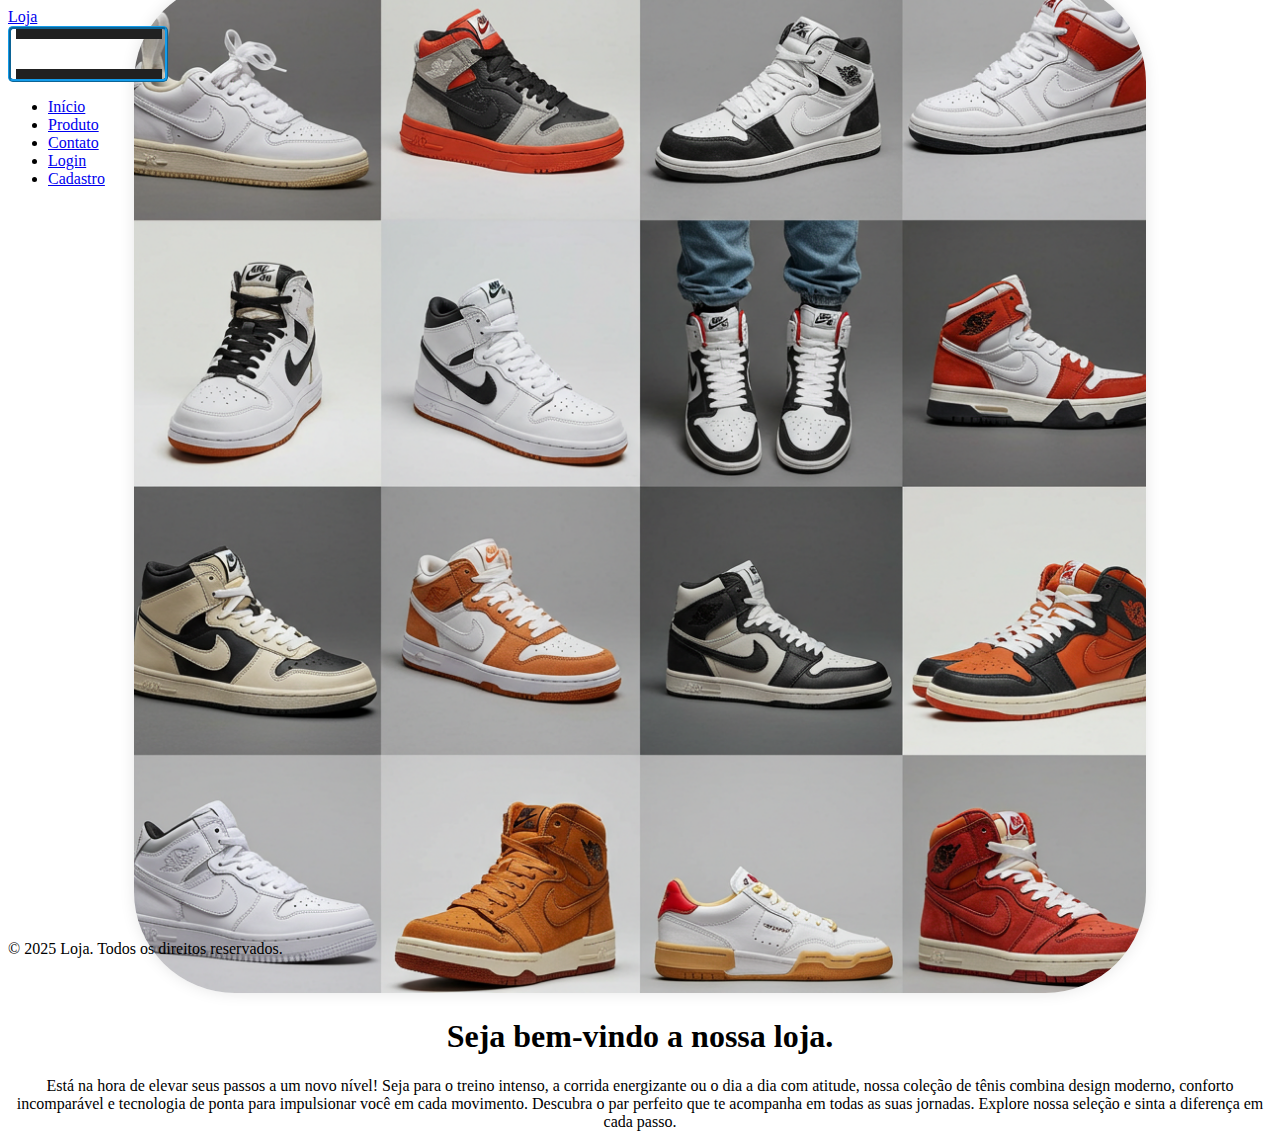
<file: aula_5/index.html>
<!DOCTYPE html>
<html lang="pt-br">
<head>
    <meta charset="UTF-8">
    <meta name="viewport" content="width=device-width, initial-scale=1.0">
    <title>Store</title>
    <link href="https://cdn.jsdelivr.net/npm/bootstrap@5.3.5/dist/css/bootstrap.min.css" rel="stylesheet" integrity="sha384-SgOJa3DmI69IUzQ2PVdRZhwQ+dy64/BUtbMJw1MZ8t5HZApcHrRKUc4W0kG879m7" crossorigin="anonymous">
    <link rel="stylesheet" href="style.css">
    <script src="https://cdn.jsdelivr.net/npm/bootstrap@5.3.5/dist/js/bootstrap.min.js" integrity="sha384-VQqxDN0EQCkWoxt/0vsQvZswzTHUVOImccYmSyhJTp7kGtPed0Qcx8rK9h9YEgx+" crossorigin="anonymous"></script>
</head>
<body>    
    <nav class="navbar navbar-expanded-lg navbar-dark bg-dark">
        <div class="container">
            <a class="navbar-brand" href="#">Loja</a>
            <button class="navbar-toggler align-items-center text-white justify-content-center" type="button" data-bs-toggle="collapse" data-bs-target="#navbarnav">
                Menu
            </button>
            <!--
            <button class="navbar-toggler" type="button" data-bs-toggle="collapse" data-bs-target="#navbarnav">
                <span class="navbar-toggler-icon"></span>
            </button>-->
            <div class="collapse navbar-collapse" id="navbarnav">
                <ul class="navbar-nav ms-auto">
                    <li class="nav-item"><a class="nav-link active" href="index.html">Início</a></li>
                    <li class="nav-item"><a class="nav-link active" href="produtos.html">Produto</a></li>
                    <li class="nav-item"><a class="nav-link active" href="contato.html">Contato</a></li>
                    <li class="nav-item"><a class="nav-link active" href="#">Login</a></li>
                    <li class="nav-item"><a class="nav-link active" href="cadastro.html">Cadastro</a></li>
                </ul>
            </div>

        </div>
    </nav>
    <section class="hero">
        <!--
        <div class="container">
            <h1 class="display-4">Seja bem-vindo a nossa loja</h1>
            <p class="lead">Aqui voce pode comprar produtos de qualidade</p>
            <a class="btn btn-primary btn-lg" target="_blank" href="#">Ver Ofertas</a>
        </div>-->
        <div class="container col-xxl-8 px-4 py-5">
            <div class="row flex-lg-row-reverse align-items-center g-5 py-5">
              <div class="col-10 col-sm-8 col-lg-6">
                <img src="hero.png" class="d-block mx-lg-auto img-fluid" alt="Bootstrap Themes" width="700" height="500" loading="lazy">
              </div>
              <div class="col-lg-6">
                <h1 class="display-4 fw-bold text-body-emphasis lh-1 mb-3">Seja bem-vindo a nossa loja.</h1>
                <p class="lead">Está na hora de elevar seus passos a um novo nível! Seja para o treino intenso, a corrida energizante ou o dia a dia com atitude, nossa coleção de tênis combina design moderno, conforto incomparável e tecnologia de ponta para impulsionar você em cada movimento.

                    Descubra o par perfeito que te acompanha em todas as suas jornadas. Explore nossa seleção e sinta a diferença em cada passo.</p>

              </div>
            </div>
          </div>
    </section>

    
    <footer class="bg-dark text-white text-center py-4 mt-5">
        <p class="mb-0">&copy; 2025 Loja. Todos os direitos reservados.</p>
    </footer>
</body>
</html>
</file>
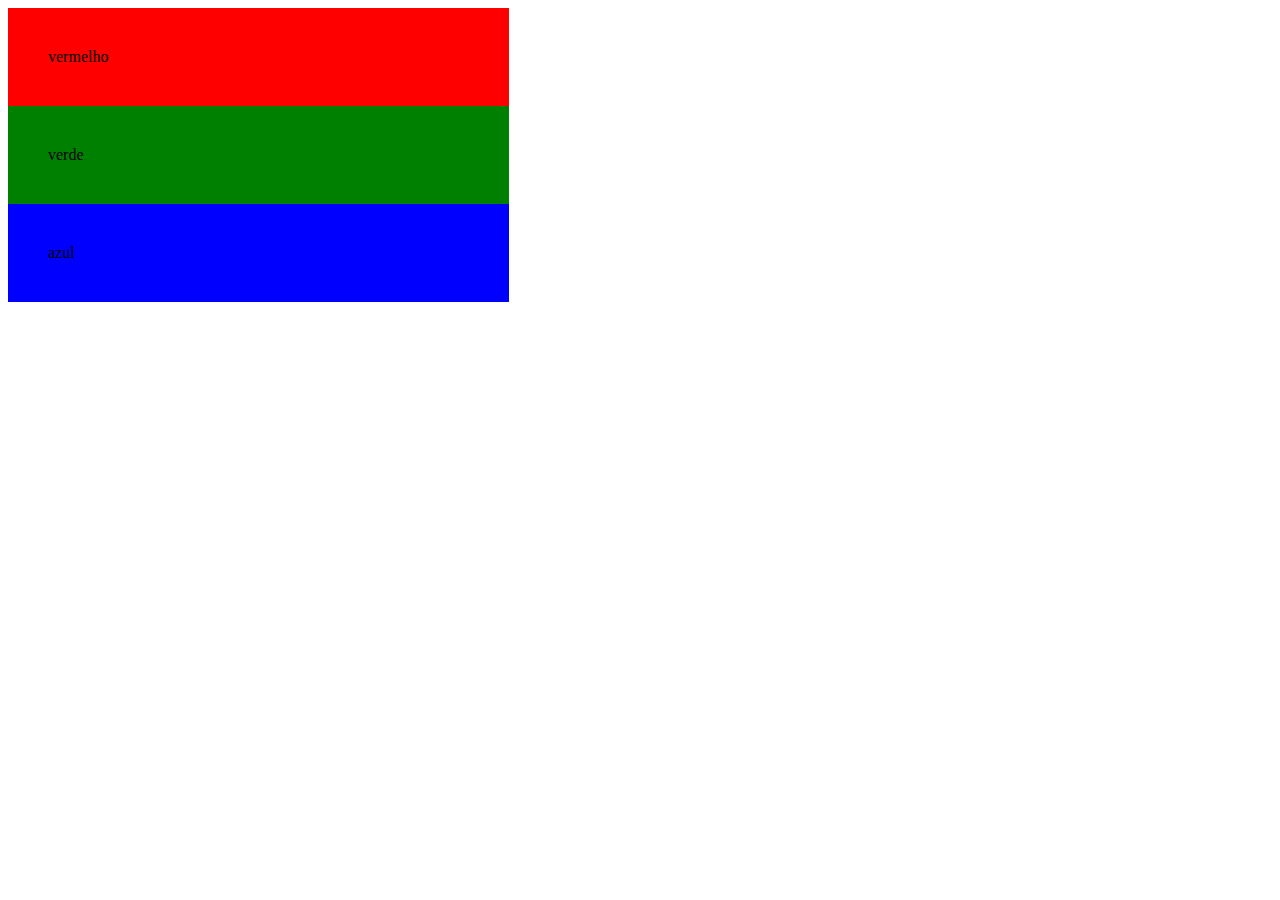
<file: aula_01.html>
<!DOCTYPE html>
<html lang="pt-br">
    <head><!-- cabecalho -->
        <meta charset="UTF-8">
        <meta  name="viewport" content="width=device-width, initial-scale=1.0"><!-- Responsividade e adaptabilidade para dispositivos com telas menores -->
        <meta name="keywords" content="HTML5, CSS3, JavaScript"><!-- Palavras-chaves igual aos metas # -->
        <meta name="author" content="Edaurdo Luparele"> <!-- Autor da página -->
        <title>Primeira Página Web</title>
        
        <style>
           .content-container {
                .div1 {
                width: 33.3%;
                padding: 40px;
                background-color: red;
                }
                .div2 {
                    width: 33.3%;
                    padding: 40px;
                    background-color: green;
                }
                .div3 {
                    width: 33.3%;
                    padding: 40px;
                    background-color: blue;
                }
            }
        </style>
    </head>
    
    <body><!-- Corpo -->
        <div class="content-container">
            <div class="div1">vermelho</div>
            <div class="div2">verde</div>
            <div class="div3">azul</div>
        </div>
    </body>
</html>
</file>
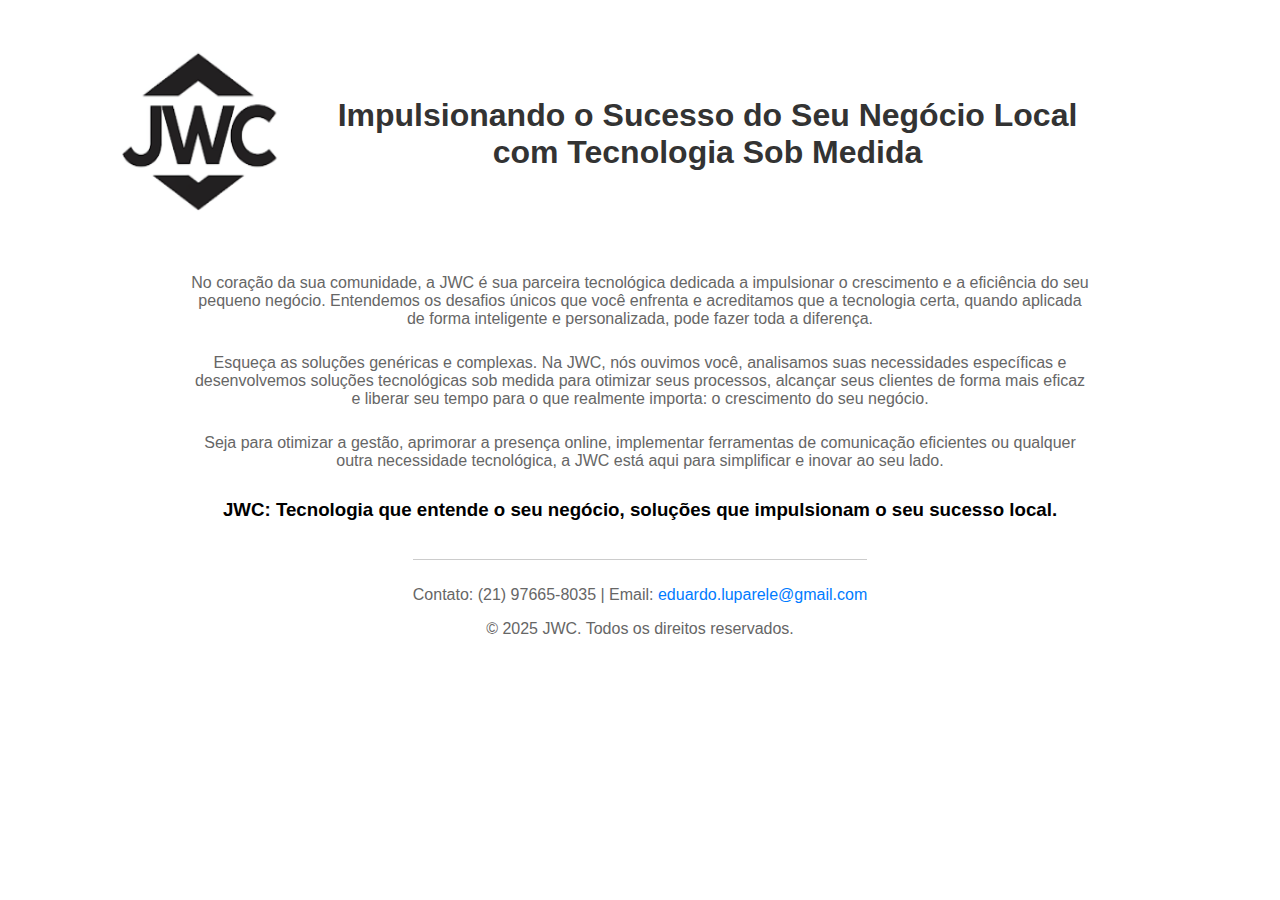
<file: exercício_aula2.html>
<!DOCTYPE html>
<html lang="pt-BR">
  <head>
    <meta charset="UTF-8" />
    <meta name="viewport" content="width=device-width, initial-scale=1.0" />
    <title>JWC: Impulsionando o Sucesso do Seu Negócio Local com Tecnologia Sob Medida</title>
    <link rel="stylesheet" href="exercício_aula2.css">
  </head>
  <body>
    <div class="container">
      <div style="display: flex; justify-content: space-between; align-items: center; width: 100%;">
        <div style="width: 15%;">
          <img src="logo.PNG" alt="JWC" width="250px" height="250px" align="right">
        </div>
        <div style="width: 85%;">
          <h1 align="left">Impulsionando o Sucesso do Seu Negócio Local com Tecnologia Sob Medida</h1>
        </div>    
      </div>
      <div>
        <p>
          No coração da sua comunidade, a JWC é sua parceira tecnológica dedicada a impulsionar o crescimento e a eficiência do seu pequeno negócio. Entendemos os desafios únicos que você enfrenta e acreditamos que a tecnologia certa, quando aplicada de forma inteligente e personalizada, pode fazer toda a diferença.
        </p>
      </div>
      <div>
        <p>
          Esqueça as soluções genéricas e complexas. Na JWC, nós ouvimos você, analisamos suas necessidades específicas e desenvolvemos soluções tecnológicas sob medida para otimizar seus processos, alcançar seus clientes de forma mais eficaz e liberar seu tempo para o que realmente importa: o crescimento do seu negócio.
        </p>
      </div>
      <div>
        <p>
          Seja para otimizar a gestão, aprimorar a presença online, implementar ferramentas de comunicação eficientes ou qualquer outra necessidade tecnológica, a JWC está aqui para simplificar e inovar ao seu lado.
        </p>
      </div>
      <div>
        <h3>JWC: Tecnologia que entende o seu negócio, soluções que impulsionam o seu sucesso local.</h3>
      </div>
      <div class="footer" style="text-align: center; margin-top: 20px; padding-top: 10px; border-top: 1px solid #ccc;">
        <p>Contato: (21) 97665-8035 | Email: <a href="mailto:eduardo.luparele@gmail.com">eduardo.luparele@gmail.com</a></p>
        <p>&copy; 2025 JWC. Todos os direitos reservados.</p>
      </div>
    </div>
  </body>
</html>
</file>
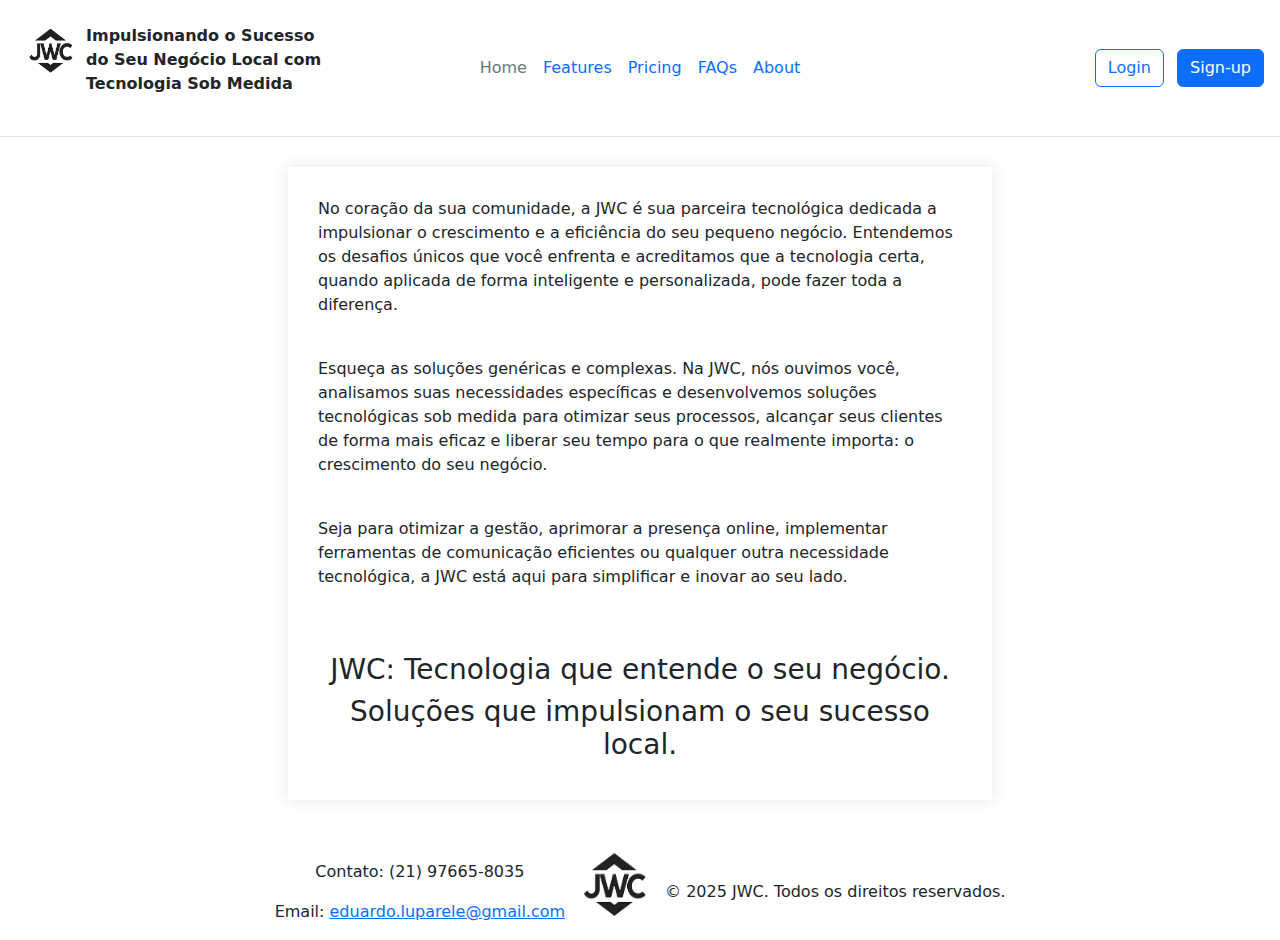
<file: revisão.html>
<!DOCTYPE html>
<html lang="pt-br">
<head>
    <meta charset="UTF-8">
    <meta http-equiv="X-UA-Compatible" content="IE=edge">
    <meta name="viewport" content="width=device-width, initial-scale=1.0">
    <title>Revisão</title>
    <link href="https://cdn.jsdelivr.net/npm/bootstrap@5.3.3/dist/css/bootstrap.min.css" rel="stylesheet" integrity="sha384-QWTKZyjpPEjISv5WaRU9OFeRpok6YctnYmDr5pNlyT2bRjXh0JMhjY6hW+ALEwIH" crossorigin="anonymous">
</head>
<body>
    <header class="d-flex flex-wrap align-items-center justify-content-center justify-content-md-between py-3 px-3 mb-4 border-bottom">
        <div class="col-md-3 mb-2 mb-md-0">
            <img src="logo.PNG" alt="JWC" width="70px" height="70px" align="left">
            <div class="d-flex justify-content-center py-2">
            <p><b>Impulsionando o Sucesso do Seu Negócio Local com Tecnologia Sob Medida</b></p>
           </div>
        </div>
  
        <ul class="nav col-12 col-md-auto mb-2 justify-content-center mb-md-0">
          <li><a href="C:/" class="nav-link px-2 link-secondary">Home</a></li>
          <li><a href="C:/" class="nav-link px-2">Features</a></li>
          <li><a href="#" class="nav-link px-2">Pricing</a></li>
          <li><a href="#" class="nav-link px-2">FAQs</a></li>
          <li><a href="#" class="nav-link px-2">About</a></li>
        </ul>
  
        <div class="col-md-3 text-end">
          <button type="button" class="btn btn-outline-primary me-2" padding="10px">Login</button>
          <button type="button" class="btn btn-primary" padding="10px">Sign-up</button>
        </div>
      </header>

    <main style="max-width: 55%; margin: 30px auto; background-color: white; padding: 30px; box-shadow: 0 0 15px rgba(0,0,0,0.1); border: 0px solid black; justify-content: center;">
        <div>
            <p>
              No coração da sua comunidade, a JWC é sua parceira tecnológica dedicada a impulsionar o crescimento e a eficiência do seu pequeno negócio. Entendemos os desafios únicos que você enfrenta e acreditamos que a tecnologia certa, quando aplicada de forma inteligente e personalizada, pode fazer toda a diferença.
            </p>
            <br>
          </div>
          <div>
            <p>
              Esqueça as soluções genéricas e complexas. Na JWC, nós ouvimos você, analisamos suas necessidades específicas e desenvolvemos soluções tecnológicas sob medida para otimizar seus processos, alcançar seus clientes de forma mais eficaz e liberar seu tempo para o que realmente importa: o crescimento do seu negócio.
            </p>
            <br>
          </div>
          <div>
            <p>
              Seja para otimizar a gestão, aprimorar a presença online, implementar ferramentas de comunicação eficientes ou qualquer outra necessidade tecnológica, a JWC está aqui para simplificar e inovar ao seu lado.
            </p>
          </div>
          <div style="text-align: center;">
            <br><br>
            <h3>JWC: Tecnologia que entende o seu negócio.</h3>
            <h3>Soluções que impulsionam o seu sucesso local.</h3>
          </div>
    </main>
    <footer style="display: flex; justify-content: space-between; align-items: center; justify-content: center;"> <!-- rodapé da página -->
        <div style="text-align: center; margin-top: 20px; padding-top: 10px; border-top: 0px solid #ccc;">
            <p>Contato: (21) 97665-8035</p><p>Email: <a href="mailto:eduardo.luparele@gmail.com">eduardo.luparele@gmail.com</a></p>
        </div>
        <div>
            <img src="logo.PNG" alt="JWC" width="100px" height="100px" align="center">
        </div>
        <div style="text-align: center; margin-top: 20px; padding-top: 10px; border-top: 0px solid #ccc;">
            <p>&copy; 2025 JWC. Todos os direitos reservados.</p>
        </div>
    </footer>
</body>
</html>
</file>
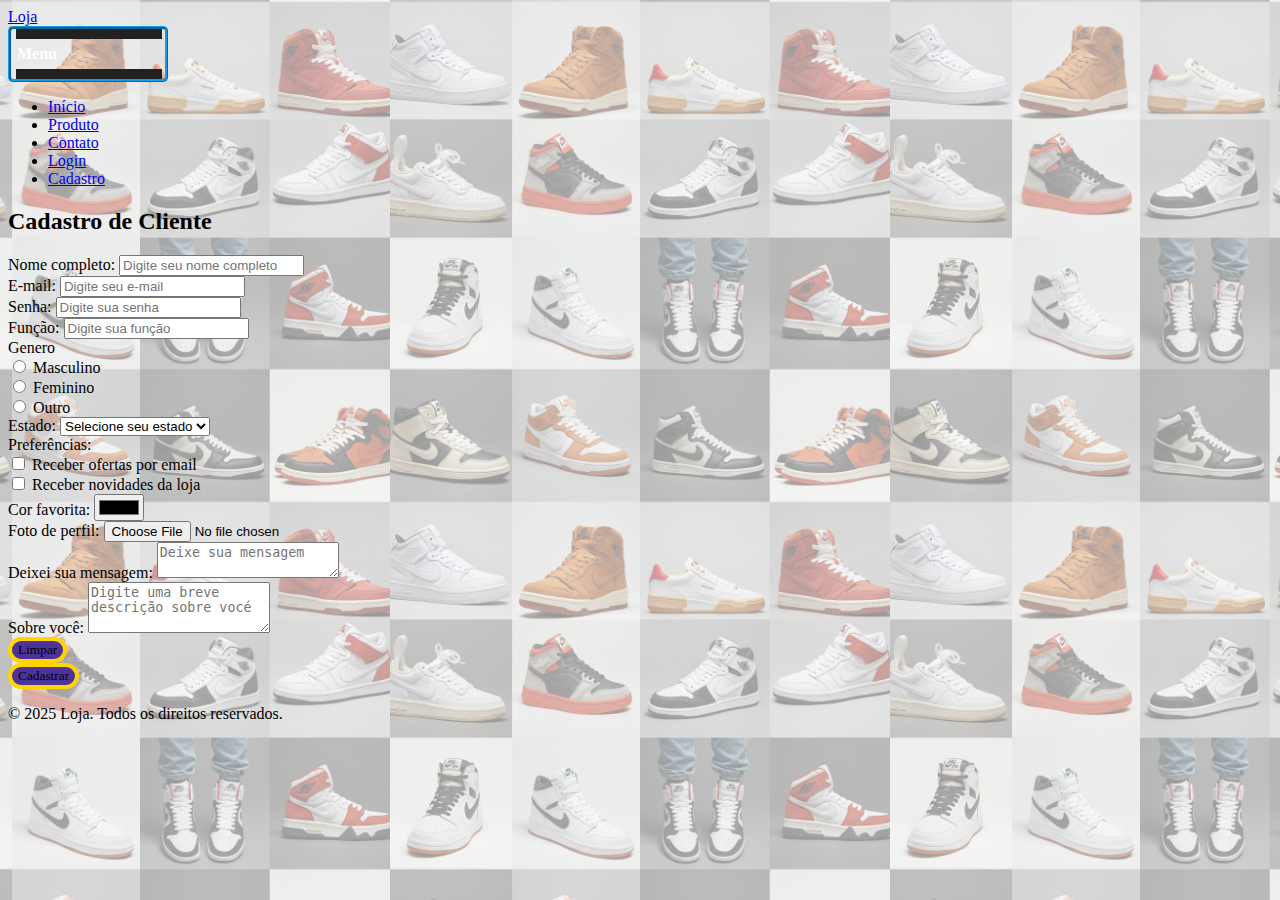
<file: aula_5/cadastro.html>
<!DOCTYPE html>
<html lang="pt-br">
<head>
    <meta charset="UTF-8">
    <meta name="viewport" content="width=device-width, initial-scale=1.0">
    <title>Cadastro - Store</title>
    <link href="https://cdn.jsdelivr.net/npm/bootstrap@5.3.5/dist/css/bootstrap.min.css" rel="stylesheet" integrity="sha384-SgOJa3DmI69IUzQ2PVdRZhwQ+dy64/BUtbMJw1MZ8t5HZApcHrRKUc4W0kG879m7" crossorigin="anonymous">
    <link rel="stylesheet" href="style.css">
    <script src="https://cdn.jsdelivr.net/npm/bootstrap@5.3.5/dist/js/bootstrap.min.js" integrity="sha384-VQqxDN0EQCkWoxt/0vsQvZswzTHUVOImccYmSyhJTp7kGtPed0Qcx8rK9h9YEgx+" crossorigin="anonymous"></script>
</head>
<body style="background: rgb(255, 255, 255) url('bg.png') center center; background-size: 500px;">
    <!--<body class="bg-light" >-->
    <nav class="navbar navbar-expanded-lg navbar-dark bg-dark">
        <div class="container">
            <a class="navbar-brand" href="#">Loja</a>
            <button class="navbar-toggler align-items-center text-white justify-content-center" type="button" data-bs-toggle="collapse" data-bs-target="#navbarnav">
                Menu
            </button>
            <!--
            <button class="navbar-toggler" type="button" data-bs-toggle="collapse" data-bs-target="#navbarnav">
                <span class="navbar-toggler-icon"></span>
            </button>-->
            <div class="collapse navbar-collapse" id="navbarnav">
                <ul class="navbar-nav ms-auto">
                    <li class="nav-item"><a class="nav-link active" href="index.html">Início</a></li>
                    <li class="nav-item"><a class="nav-link active" href="produtos.html">Produto</a></li>
                    <li class="nav-item"><a class="nav-link active" href="contato.html">Contato</a></li>
                    <li class="nav-item"><a class="nav-link active" href="#">Login</a></li>
                    <li class="nav-item"><a class="nav-link active" href="cadastro.html">Cadastro</a></li>
                </ul>
            </div>

        </div>
    </nav>

    <div class="container-fluid py-5"><!-- container-fluid = ocupar toda a tela | py-5 = padding-top e padding-bottom -->
        <div class="mb-4"><!-- mb-4 = margin-bottom | text-center = centralizar o texto -->
            <div class="container bg-white w-75 p-5 rounded shadow">
                <h2 class="mb-4 text-center">Cadastro de Cliente</h2>
                <form action="#" method="post" enctype="application/x-www-form-urlencoded">
                    
                    <div class="mb-3">
                        <label for="username" class="form-label">Nome completo:</label>
                        <input type="text" class="form-control" id="username" name="nome" placeholder="Digite seu nome completo" required>
                    </div>

                    <div class="mb-3">
                        <label for="email" class="form-label">E-mail:</label>
                        <input type="text" class="form-control" id="email" name="email" placeholder="Digite seu e-mail" required>
                    </div>

                    <div class="mb-3">
                        <label for="password" class="form-label">Senha:</label>
                        <input type="text" class="form-control" id="password" name="email" placeholder="Digite sua senha" required>
                    </div>
                    
                    <div class="mb-3">
                        <label for="role" class="form-label">Função:</label>
                        <input type="text" class="form-control" id="role" name="role" placeholder="Digite sua função" required>
                    </div>

                    <div class="mb-3">
                        <label for="genero" class="form-label">Genero</label><br>
                        <div class="form-check form-check-inline">
                            <input type="radio" name="genero" id="masc" value="Masculino">
                            <label for="masc" form-check-label>Masculino</label>
                        </div>
                        <div class="form-check form-check-inline">
                            <input type="radio" name="genero" id="fem" value="Feminino">
                            <label for="fem" form-check-label>Feminino</label>
                        </div>
                        <div class="form-check form-check-inline">
                            <input type="radio" name="genero" id="outro" value="Outros">
                            <label for="outro" form-check-label>Outro</label>
                        </div>
                    </div>
                    <div class="mb-3">
                        <label for="estado" class="form-label">
                            Estado:
                            <select name="estado" id="estado">
                                <option selected disabled>Selecione seu estado</option>
                                <option value="AC">Acre</option>
                                <option value="AL">Alagoas</option>
                                <option value="AP">Amapá</option>
                                <option value="AM">Amazonas</option>
                                <option value="BA">Bahia</option>
                                <option value="CE">Ceará</option>
                                <option value="DF">Distrito Federal</option>
                                <option value="ES">Espírito Santo</option>
                                <option value="GO">Goiás</option>
                                <option value="MA">Maranhão</option>
                                <option value="MT">Mato Grosso</option>
                                <option value="MS">Mato Grosso do Sul</option>
                                <option value="MG">Minas Gerais</option>
                                <option value="PA">Pará</option>
                                <option value="PB">Paraíba</option>
                                <option value="PR">Paraná</option>
                                <option value="PE">Pernambuco</option>
                                <option value="PI">Piauí</option>
                                <option value="RJ">Rio de Janeiro</option>
                                <option value="RN">Rio Grande do Norte</option>
                                <option value="RS">Rio Grande do Sul</option>
                                <option value="RO">Rondônia</option>
                                <option value="RR">Roraima</option>
                                <option value="SC">Santa Catarina</option>
                                <option value="SP">São Paulo</option>
                                <option value="SE">Sergipe</option>
                                <option value="TO">Tocantins</option>
                            </select>
                        </label>
                    </div>
                    
                    <div class="mb-3">

                        <label class="form-label">Preferências:</label><br>
                        <div class="form-check">
                            <input type="checkbox" class="form-check-input" name="preferencias[]" id="ofertas" value="ofertas">
                            <label class="form-check-label" for="ofertas">Receber ofertas por email</label>
                        </div>
                        <div class="form-check">
                            <input type="checkbox" class="form-check-input" name="preferencias[]" id="novidades" value="novidades">
                            <label class="form-check-label" for="novidades">Receber novidades da loja</label>
                        </div>

                    </div>

                    <div class="mb-3">
                        <label for="cor" class="form-label">Cor favorita:</label>
                        <input type="color" class="form-control form-control-color" id="cor">
                    </div>

                    <div class="mb-3">
                        <label for="foto" class="form-label">Foto de perfil:</label>
                        <input type="file" id="foto" class="form-control" name="foto">
                    </div>

                    <div class="mb-3">
                        <label for="mensagem" class="form-label">Deixei sua mensagem:</label>
                        <textarea class="form-control" id="mensagem" name="mensagem" placeholder="Deixe sua mensagem" required></textarea>
                    </div>
                    
                    <div class="mb-3">
                        <label for="descricao" class="form-label">Sobre você:</label>
                        <textarea name="descricao" id="descricao" placeholder="Digite uma breve descrição sobre vocé" class="form-control" rows="3"></textarea>
                    </div>

                    <div class="d-flex justify-content-between">
                        <button type="reset" class="btn btn-secondary">Limpar</button>
                        <button type="submit" class="btn btn-primary">Cadastrar</button>
                    </div>
                </form>
            </div>
        </div>
        
        <script>
            async function enviarCadastro(event){
                event.preventDefault(); // Impede o envio padrão do formulário

                const dados = {// Cria um objeto com os dados
                    username: document.getElementById('username').value, // Recupera o valor do input
                    email: document.getElementById('email').value,// Recupera o valor do input
                    password: document.getElementById('password').value,// Recupera o valor do input
                    role: document.getElementById('role').value// Recupera o valor do input
                };

                try {
                    const response = await fetch('http://localhost:8080/auth/register', {
                        method: 'POST',
                        headers: {
                            'Content-Type': 'application/json'
                        },
                        body: JSON.stringify(dados)
                    });

                    if (response.ok) {
                        const resultado = await response.json();
                        alert('Cadastro realizado com sucesso!'); // Exibe uma mensagem de sucesso
                        console.log('Resposta da API', resultado);
                    } else {
                        const erro = await response.json();
                        alert(`Erro ao cadastrar: ${erro.message}`); // Exibe uma mensagem de erro
                    }
                } catch (erro) {
                    alert('Erro ao cadastrar', erro); // Exibe uma mensagem de erro
                }
            }

            document.querySelector('form').addEventListener('submit', enviarCadastro); // Adiciona o evento de submit ao formulário
        </script>
    </div>
    <footer class="bg-dark text-white text-center py-4 mt-5">
        <p class="mb-0">&copy; 2025 Loja. Todos os direitos reservados.</p>
    </footer>
    </body>
</html>
</file>
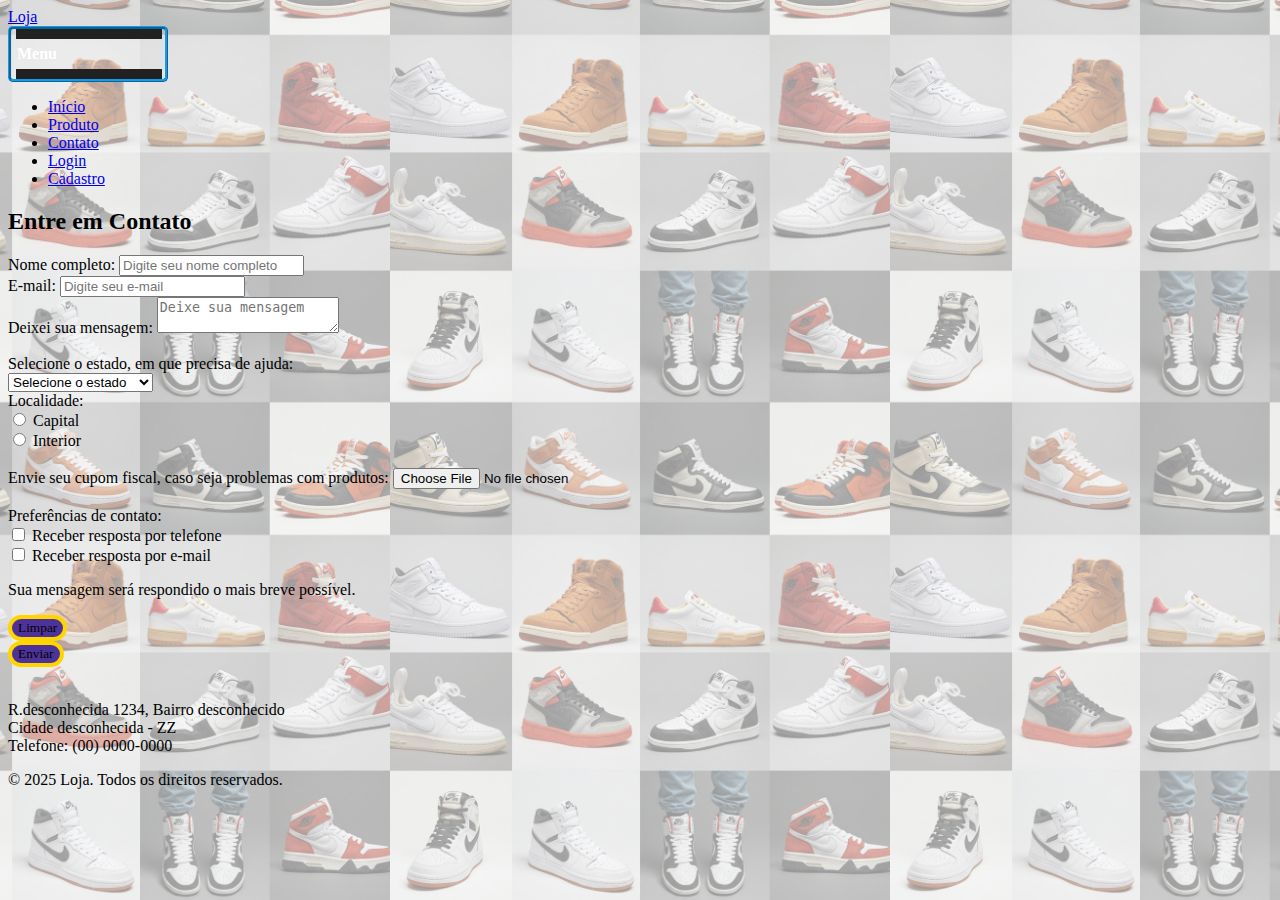
<file: aula_5/contato.html>
<!DOCTYPE html>
<html lang="pt-br">
<head>
    <meta charset="UTF-8">
    <meta name="viewport" content="width=device-width, initial-scale=1.0">
    <title>Cadastro - Store</title>
    <link href="https://cdn.jsdelivr.net/npm/bootstrap@5.3.5/dist/css/bootstrap.min.css" rel="stylesheet" integrity="sha384-SgOJa3DmI69IUzQ2PVdRZhwQ+dy64/BUtbMJw1MZ8t5HZApcHrRKUc4W0kG879m7" crossorigin="anonymous">
    <link rel="stylesheet" href="style.css">
    <script src="https://cdn.jsdelivr.net/npm/bootstrap@5.3.5/dist/js/bootstrap.min.js" integrity="sha384-VQqxDN0EQCkWoxt/0vsQvZswzTHUVOImccYmSyhJTp7kGtPed0Qcx8rK9h9YEgx+" crossorigin="anonymous"></script>
</head>
<body style="background: rgb(255, 255, 255) url('bg.png') center center; background-size: 500px;">
<!--<body class="bg-light" >-->
    <nav class="navbar navbar-expanded-lg navbar-dark bg-dark">
        <div class="container">
            <a class="navbar-brand" href="#">Loja</a>
            <button class="navbar-toggler align-items-center text-white justify-content-center" type="button" data-bs-toggle="collapse" data-bs-target="#navbarnav">
                Menu
            </button>
            <!--
            <button class="navbar-toggler" type="button" data-bs-toggle="collapse" data-bs-target="#navbarnav">
                <span class="navbar-toggler-icon"></span>
            </button>-->
            <div class="collapse navbar-collapse" id="navbarnav">
                <ul class="navbar-nav ms-auto">
                    <li class="nav-item"><a class="nav-link active" href="index.html">Início</a></li>
                    <li class="nav-item"><a class="nav-link active" href="produtos.html">Produto</a></li>
                    <li class="nav-item"><a class="nav-link active" href="contato.html">Contato</a></li>
                    <li class="nav-item"><a class="nav-link active" href="#">Login</a></li>
                    <li class="nav-item"><a class="nav-link active" href="cadastro.html">Cadastro</a></li>
                </ul>
            </div>

        </div>
    </nav>

    <div class="container-fluid py-5"><!-- container-fluid = ocupar toda a tela | py-5 = padding-top e padding-bottom -->
        <div class="mb-4"><!-- mb-4 = margin-bottom | text-center = centralizar o texto -->
            <div class="container bg-white w-75 p-5 rounded shadow">
                <h2 class="mb-4 text-center">Entre em Contato</h2>
                <form action="#" method="post" enctype="application/x-www-form-urlencoded">
                    
                    <div class="mb-3">
                        <label for="username" class="form-label">Nome completo:</label>
                        <input type="text" class="form-control" id="username" name="nome" placeholder="Digite seu nome completo" required>
                    </div>

                    <div class="mb-3">
                        <label for="email" class="form-label">E-mail:</label>
                        <input type="text" class="form-control" id="email" name="email" placeholder="Digite seu e-mail" required>
                    </div>

                    <div class="mb-3">
                        <label for="mensagem" class="form-label">Deixei sua mensagem:</label>
                        <textarea class="form-control" id="mensagem" name="mensagem" placeholder="Deixe sua mensagem" required></textarea>
                    </div>
                    <br>
                    <div class="mb-3">
                        <label for="estado" class="form-label">Selecione o estado, em que precisa de ajuda:</label><br>
                            <select name="estado" id="estado">
                                <option selected disabled>Selecione o estado</option>
                                <option value="AC">Acre</option>
                                <option value="AL">Alagoas</option>
                                <option value="AP">Amapá</option>
                                <option value="AM">Amazonas</option>
                                <option value="BA">Bahia</option>
                                <option value="CE">Ceará</option>
                                <option value="DF">Distrito Federal</option>
                                <option value="ES">Espírito Santo</option>
                                <option value="GO">Goiás</option>
                                <option value="MA">Maranhão</option>
                                <option value="MT">Mato Grosso</option>
                                <option value="MS">Mato Grosso do Sul</option>
                                <option value="MG">Minas Gerais</option>
                                <option value="PA">Pará</option>
                                <option value="PB">Paraíba</option>
                                <option value="PR">Paraná</option>
                                <option value="PE">Pernambuco</option>
                                <option value="PI">Piauí</option>
                                <option value="RJ">Rio de Janeiro</option>
                                <option value="RN">Rio Grande do Norte</option>
                                <option value="RS">Rio Grande do Sul</option>
                                <option value="RO">Rondônia</option>
                                <option value="RR">Roraima</option>
                                <option value="SC">Santa Catarina</option>
                                <option value="SP">São Paulo</option>
                                <option value="SE">Sergipe</option>
                                <option value="TO">Tocantins</option>
                            </select>
                     </div>

                    <div class="mb-3">
                        <label for="localidade" class="form-label">Localidade:</label><br>
                        <div class="form-check form-check-inline">
                            <input type="radio" name="localidade" id="capital" value="Capital">
                            <label for="capital" form-check-label>Capital</label>
                        </div>
                        <div class="form-check form-check-inline">
                            <input type="radio" name="localidade" id="interior" value="Interior">
                            <label for="interior" form-check-label>Interior</label>
                        </div>
                    </div><br>

                    <div class="mb-3">
                        <label for="cupom" class="form-label">Envie seu cupom fiscal, caso seja problemas com produtos:</label>
                        <input type="file" id="cupom" class="form-control" name="cupom">
                    </div>

                    <br>

                    <div class="mb-3">

                        <label class="form-label">Preferências de contato:</label><br>
                        <div class="form-check">
                            <input type="checkbox" class="form-check-input" name="preferencias[]" id="telefone" value="telefone">
                            <label class="form-check-label" for="telefone">Receber resposta por telefone</label>
                        </div>
                        <div class="form-check">
                            <input type="checkbox" class="form-check-input" name="preferencias[]" id="email" value="email">
                            <label class="form-check-label" for="email">Receber resposta por e-mail</label>
                        </div>

                    </div>

                    <div class="mb-3 text-center">
                        <P>Sua mensagem ser&aacute; respondido o mais breve poss&iacute;vel.<br></P>
                    </div>

                    <div class="d-flex justify-content-between">
                        <button type="reset" class="btn btn-secondary">Limpar</button>
                        <button type="submit" class="btn btn-primary">Enviar</button>
                    </div>
                    <div class="mb-3 text-center"><br>
                        <P>R.desconhecida 1234, Bairro desconhecido<br>
                        Cidade desconhecida - ZZ<br>
                        Telefone: (00) 0000-0000</P>
                    </div>
                </form>
            </div>
        </div>
        
    </div>
    <footer class="bg-dark text-white text-center py-4 mt-5 w-100">
            <p class="mb-0">&copy; 2025 Loja. Todos os direitos reservados.</p>
        </footer>
    </body>
</html>
</file>
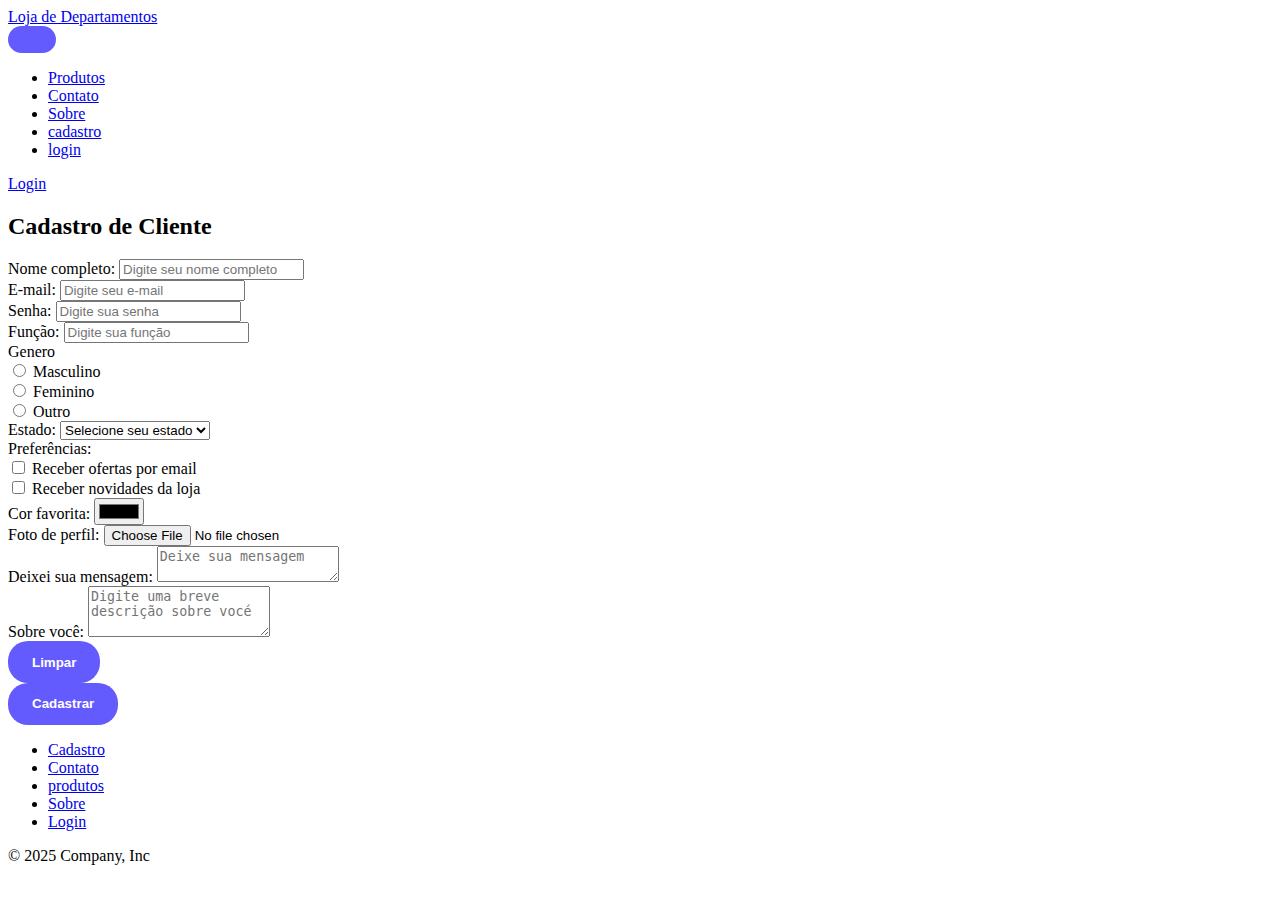
<file: Projeto final UC2/cadastro.html>
<!DOCTYPE html>
<html lang="pt-br">
<head>
    <meta charset="UTF-8">
    <meta name="viewport" content="width=device-width, initial-scale=1.0">
    <title>Loja de Departamentos</title>
    <link rel="stylesheet" href="style.css">
    <link href="https://cdn.jsdelivr.net/npm/bootstrap@5.3.5/dist/css/bootstrap.min.css" rel="stylesheet" integrity="sha384-SgOJa3DmI69IUzQ2PVdRZhwQ+dy64/BUtbMJw1MZ8t5HZApcHrRKUc4W0kG879m7" crossorigin="anonymous">
</head>
<body>
    <nav class="navbar navbar-expand-lg fixed-top navbar-dark bg-dark" aria-label="Main navigation">
        <div class="container-fluid">
            <a class="navbar-brand" href="index.html">Loja de Departamentos</a>
            <button class="navbar-toggler p-0 border-0" type="button" id="navbarSideCollapse" aria-label="Toggle navigation">
                <span class="navbar-toggler-icon"></span>
            </button>
            <div class="navbar-collapse offcanvas-collapse" id="navbarsExampleDefault">
                <ul class="navbar-nav me-auto mb-2 mb-lg-0">
                    <li class="nav-item">
                        <a class="nav-link active" href="Produtos.html">Produtos</a>
                    </li>
                    <li class="nav-item">
                        <a class="nav-link active" href="contato.html">Contato</a>
                    </li>
                    <li class="nav-item">
                        <a class="nav-link active" href="sobre.html">Sobre</a>
                    </li>
                    <li class="nav-item">
                        <a class="nav-link active" href="cadastro.html">cadastro</a>
                    </li>
                    <li class="nav-item">
                        <a class="nav-link active" href="login.html">login</a>
                    </li>
                </ul>
                <form class="d-flex" role="search">
                    <a class="btn btn-outline-success" href="login.html" role="button">Login</a>
                </form>
            </div>
        </div>
    </nav>

    <div class="container-fluid py-5"><!-- container-fluid = ocupar toda a tela | py-5 = padding-top e padding-bottom -->
        <div class="mb-4"><!-- mb-4 = margin-bottom | text-center = centralizar o texto -->
            <div class="container bg-white w-75 p-5 rounded shadow">
                <h2 class="mb-4 text-center">Cadastro de Cliente</h2>
                <form action="#" method="post" enctype="application/x-www-form-urlencoded">
                    
                    <div class="mb-3">
                        <label for="username" class="form-label">Nome completo:</label>
                        <input type="text" class="form-control" id="username" name="nome" placeholder="Digite seu nome completo" required>
                    </div>

                    <div class="mb-3">
                        <label for="email" class="form-label">E-mail:</label>
                        <input type="text" class="form-control" id="email" name="email" placeholder="Digite seu e-mail" required>
                    </div>

                    <div class="mb-3">
                        <label for="password" class="form-label">Senha:</label>
                        <input type="text" class="form-control" id="password" name="email" placeholder="Digite sua senha" required>
                    </div>
                    
                    <div class="mb-3">
                        <label for="role" class="form-label">Função:</label>
                        <input type="text" class="form-control" id="role" name="role" placeholder="Digite sua função" required>
                    </div>

                    <div class="mb-3">
                        <label for="genero" class="form-label">Genero</label><br>
                        <div class="form-check form-check-inline">
                            <input type="radio" name="genero" id="masc" value="Masculino">
                            <label for="masc" form-check-label>Masculino</label>
                        </div>
                        <div class="form-check form-check-inline">
                            <input type="radio" name="genero" id="fem" value="Feminino">
                            <label for="fem" form-check-label>Feminino</label>
                        </div>
                        <div class="form-check form-check-inline">
                            <input type="radio" name="genero" id="outro" value="Outros">
                            <label for="outro" form-check-label>Outro</label>
                        </div>
                    </div>
                    <div class="mb-3">
                        <label for="estado" class="form-label">
                            Estado:
                            <select name="estado" id="estado">
                                <option selected disabled>Selecione seu estado</option>
                                <option value="AC">Acre</option>
                                <option value="AL">Alagoas</option>
                                <option value="AP">Amapá</option>
                                <option value="AM">Amazonas</option>
                                <option value="BA">Bahia</option>
                                <option value="CE">Ceará</option>
                                <option value="DF">Distrito Federal</option>
                                <option value="ES">Espírito Santo</option>
                                <option value="GO">Goiás</option>
                                <option value="MA">Maranhão</option>
                                <option value="MT">Mato Grosso</option>
                                <option value="MS">Mato Grosso do Sul</option>
                                <option value="MG">Minas Gerais</option>
                                <option value="PA">Pará</option>
                                <option value="PB">Paraíba</option>
                                <option value="PR">Paraná</option>
                                <option value="PE">Pernambuco</option>
                                <option value="PI">Piauí</option>
                                <option value="RJ">Rio de Janeiro</option>
                                <option value="RN">Rio Grande do Norte</option>
                                <option value="RS">Rio Grande do Sul</option>
                                <option value="RO">Rondônia</option>
                                <option value="RR">Roraima</option>
                                <option value="SC">Santa Catarina</option>
                                <option value="SP">São Paulo</option>
                                <option value="SE">Sergipe</option>
                                <option value="TO">Tocantins</option>
                            </select>
                        </label>
                    </div>
                    
                    <div class="mb-3">

                        <label class="form-label">Preferências:</label><br>
                        <div class="form-check">
                            <input type="checkbox" class="form-check-input" name="preferencias[]" id="ofertas" value="ofertas">
                            <label class="form-check-label" for="ofertas">Receber ofertas por email</label>
                        </div>
                        <div class="form-check">
                            <input type="checkbox" class="form-check-input" name="preferencias[]" id="novidades" value="novidades">
                            <label class="form-check-label" for="novidades">Receber novidades da loja</label>
                        </div>

                    </div>

                    <div class="mb-3">
                        <label for="cor" class="form-label">Cor favorita:</label>
                        <input type="color" class="form-control form-control-color" id="cor">
                    </div>

                    <div class="mb-3">
                        <label for="foto" class="form-label">Foto de perfil:</label>
                        <input type="file" id="foto" class="form-control" name="foto">
                    </div>

                    <div class="mb-3">
                        <label for="mensagem" class="form-label">Deixei sua mensagem:</label>
                        <textarea class="form-control" id="mensagem" name="mensagem" placeholder="Deixe sua mensagem" required></textarea>
                    </div>
                    
                    <div class="mb-3">
                        <label for="descricao" class="form-label">Sobre você:</label>
                        <textarea name="descricao" id="descricao" placeholder="Digite uma breve descrição sobre vocé" class="form-control" rows="3"></textarea>
                    </div>

                    <div class="d-flex justify-content-between">
                        <button type="reset" class="btn btn-secondary">Limpar</button>
                        <button type="submit" class="btn btn-primary">Cadastrar</button>
                    </div>
                </form>
            </div>
        </div>

      <div class="container">
        <footer class="py-1 my-1" aria-label="Main navigation">
          <ul class="nav justify-content-center border-bottom pb-3 mb-3">
            <li class="nav-item"><a href="cadastro.html" class="nav-link px-2 text-body-secondary">Cadastro</a></li>
            <li class="nav-item"><a href="contato.html" class="nav-link px-2 text-body-secondary">Contato</a></li>
            <li class="nav-item"><a href="Produtos.html" class="nav-link px-2 text-body-secondary">produtos</a></li>
            <li class="nav-item"><a href="sobre.html" class="nav-link px-2 text-body-secondary">Sobre</a></li>
            <li class="nav-item"><a href="login.html" class="nav-link px-2 text-body-secondary">Login</a></li>
          </ul>
          <p class="text-center text-body-secondary">© 2025 Company, Inc</p>
        </footer>
      </div>

</body>
</html>
</file>
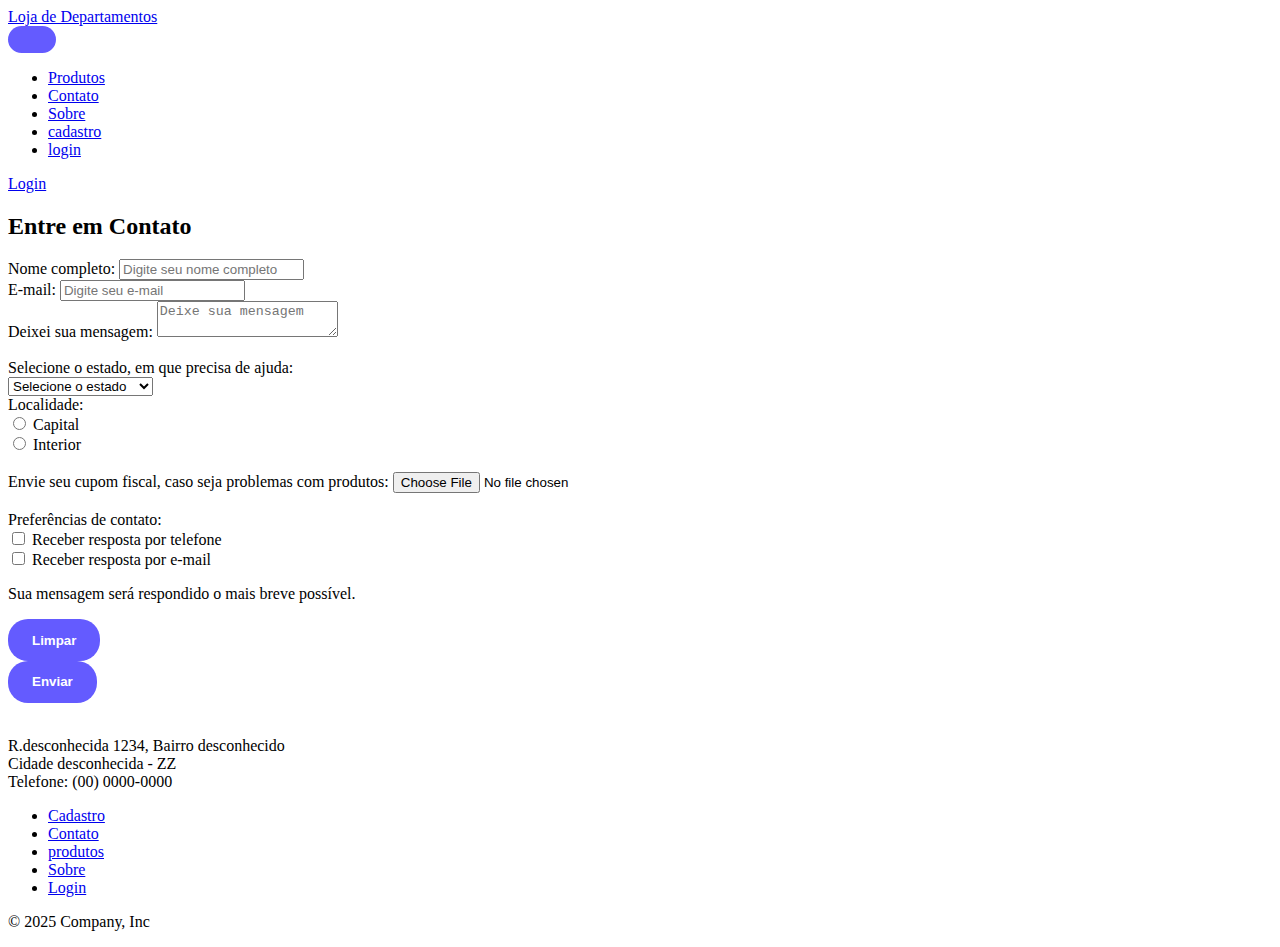
<file: Projeto final UC2/contato.html>
<!DOCTYPE html>
<html lang="pt-br">
<head>
    <meta charset="UTF-8">
    <meta name="viewport" content="width=device-width, initial-scale=1.0">
    <title>Loja de Departamentos</title>
    <link rel="stylesheet" href="style.css">
    <link href="https://cdn.jsdelivr.net/npm/bootstrap@5.3.5/dist/css/bootstrap.min.css" rel="stylesheet" integrity="sha384-SgOJa3DmI69IUzQ2PVdRZhwQ+dy64/BUtbMJw1MZ8t5HZApcHrRKUc4W0kG879m7" crossorigin="anonymous">
</head>
<body>
    <nav class="navbar navbar-expand-lg fixed-top navbar-dark bg-dark" aria-label="Main navigation">
        <div class="container-fluid">
            <a class="navbar-brand" href="index.html">Loja de Departamentos</a>
            <button class="navbar-toggler p-0 border-0" type="button" id="navbarSideCollapse" aria-label="Toggle navigation">
                <span class="navbar-toggler-icon"></span>
            </button>
            <div class="navbar-collapse offcanvas-collapse" id="navbarsExampleDefault">
                <ul class="navbar-nav me-auto mb-2 mb-lg-0">
                    <li class="nav-item">
                        <a class="nav-link active" href="Produtos.html">Produtos</a>
                    </li>
                    <li class="nav-item">
                        <a class="nav-link active" href="contato.html">Contato</a>
                    </li>
                    <li class="nav-item">
                        <a class="nav-link active" href="sobre.html">Sobre</a>
                    </li>
                    <li class="nav-item">
                        <a class="nav-link active" href="cadastro.html">cadastro</a>
                    </li>
                    <li class="nav-item">
                        <a class="nav-link active" href="login.html">login</a>
                    </li>
                </ul>
                <form class="d-flex" role="search">
                    <a class="btn btn-outline-success" href="login.html" role="button">Login</a>
                </form>
            </div>
        </div>
    </nav>

    <div class="container-fluid py-5"><!-- container-fluid = ocupar toda a tela | py-5 = padding-top e padding-bottom -->
        <div class="mb-4"><!-- mb-4 = margin-bottom | text-center = centralizar o texto -->
            <div class="container bg-white w-75 p-5 rounded shadow">
                <h2 class="mb-4 text-center">Entre em Contato</h2>
                <form action="#" method="post" enctype="application/x-www-form-urlencoded">
                    
                    <div class="mb-3">
                        <label for="username" class="form-label">Nome completo:</label>
                        <input type="text" class="form-control" id="username" name="nome" placeholder="Digite seu nome completo" required>
                    </div>

                    <div class="mb-3">
                        <label for="email" class="form-label">E-mail:</label>
                        <input type="text" class="form-control" id="email" name="email" placeholder="Digite seu e-mail" required>
                    </div>

                    <div class="mb-3">
                        <label for="mensagem" class="form-label">Deixei sua mensagem:</label>
                        <textarea class="form-control" id="mensagem" name="mensagem" placeholder="Deixe sua mensagem" required></textarea>
                    </div>
                    <br>
                    <div class="mb-3">
                        <label for="estado" class="form-label">Selecione o estado, em que precisa de ajuda:</label><br>
                            <select name="estado" id="estado">
                                <option selected disabled>Selecione o estado</option>
                                <option value="AC">Acre</option>
                                <option value="AL">Alagoas</option>
                                <option value="AP">Amapá</option>
                                <option value="AM">Amazonas</option>
                                <option value="BA">Bahia</option>
                                <option value="CE">Ceará</option>
                                <option value="DF">Distrito Federal</option>
                                <option value="ES">Espírito Santo</option>
                                <option value="GO">Goiás</option>
                                <option value="MA">Maranhão</option>
                                <option value="MT">Mato Grosso</option>
                                <option value="MS">Mato Grosso do Sul</option>
                                <option value="MG">Minas Gerais</option>
                                <option value="PA">Pará</option>
                                <option value="PB">Paraíba</option>
                                <option value="PR">Paraná</option>
                                <option value="PE">Pernambuco</option>
                                <option value="PI">Piauí</option>
                                <option value="RJ">Rio de Janeiro</option>
                                <option value="RN">Rio Grande do Norte</option>
                                <option value="RS">Rio Grande do Sul</option>
                                <option value="RO">Rondônia</option>
                                <option value="RR">Roraima</option>
                                <option value="SC">Santa Catarina</option>
                                <option value="SP">São Paulo</option>
                                <option value="SE">Sergipe</option>
                                <option value="TO">Tocantins</option>
                            </select>
                     </div>

                    <div class="mb-3">
                        <label for="localidade" class="form-label">Localidade:</label><br>
                        <div class="form-check form-check-inline">
                            <input type="radio" name="localidade" id="capital" value="Capital">
                            <label for="capital" form-check-label>Capital</label>
                        </div>
                        <div class="form-check form-check-inline">
                            <input type="radio" name="localidade" id="interior" value="Interior">
                            <label for="interior" form-check-label>Interior</label>
                        </div>
                    </div><br>

                    <div class="mb-3">
                        <label for="cupom" class="form-label">Envie seu cupom fiscal, caso seja problemas com produtos:</label>
                        <input type="file" id="cupom" class="form-control" name="cupom">
                    </div>

                    <br>

                    <div class="mb-3">

                        <label class="form-label">Preferências de contato:</label><br>
                        <div class="form-check">
                            <input type="checkbox" class="form-check-input" name="preferencias[]" id="telefone" value="telefone">
                            <label class="form-check-label" for="telefone">Receber resposta por telefone</label>
                        </div>
                        <div class="form-check">
                            <input type="checkbox" class="form-check-input" name="preferencias[]" id="email" value="email">
                            <label class="form-check-label" for="email">Receber resposta por e-mail</label>
                        </div>

                    </div>

                    <div class="mb-3 text-center">
                        <P>Sua mensagem ser&aacute; respondido o mais breve poss&iacute;vel.<br></P>
                    </div>

                    <div class="d-flex justify-content-between">
                        <button type="reset" class="btn btn-secondary">Limpar</button>
                        <button type="submit" class="btn btn-primary">Enviar</button>
                    </div>
                    <div class="mb-3 text-center"><br>
                        <P>R.desconhecida 1234, Bairro desconhecido<br>
                        Cidade desconhecida - ZZ<br>
                        Telefone: (00) 0000-0000</P>
                    </div>
                </form>
            </div>
        </div>
        
    </div>

      <div class="container">
        <footer class="py-1 my-1" aria-label="Main navigation">
          <ul class="nav justify-content-center border-bottom pb-3 mb-3">
            <li class="nav-item"><a href="cadastro.html" class="nav-link px-2 text-body-secondary">Cadastro</a></li>
            <li class="nav-item"><a href="contato.html" class="nav-link px-2 text-body-secondary">Contato</a></li>
            <li class="nav-item"><a href="Produtos.html" class="nav-link px-2 text-body-secondary">produtos</a></li>
            <li class="nav-item"><a href="sobre.html" class="nav-link px-2 text-body-secondary">Sobre</a></li>
            <li class="nav-item"><a href="login.html" class="nav-link px-2 text-body-secondary">Login</a></li>
          </ul>
          <p class="text-center text-body-secondary">© 2025 Company, Inc</p>
        </footer>
      </div>

</body>
</html>
</file>
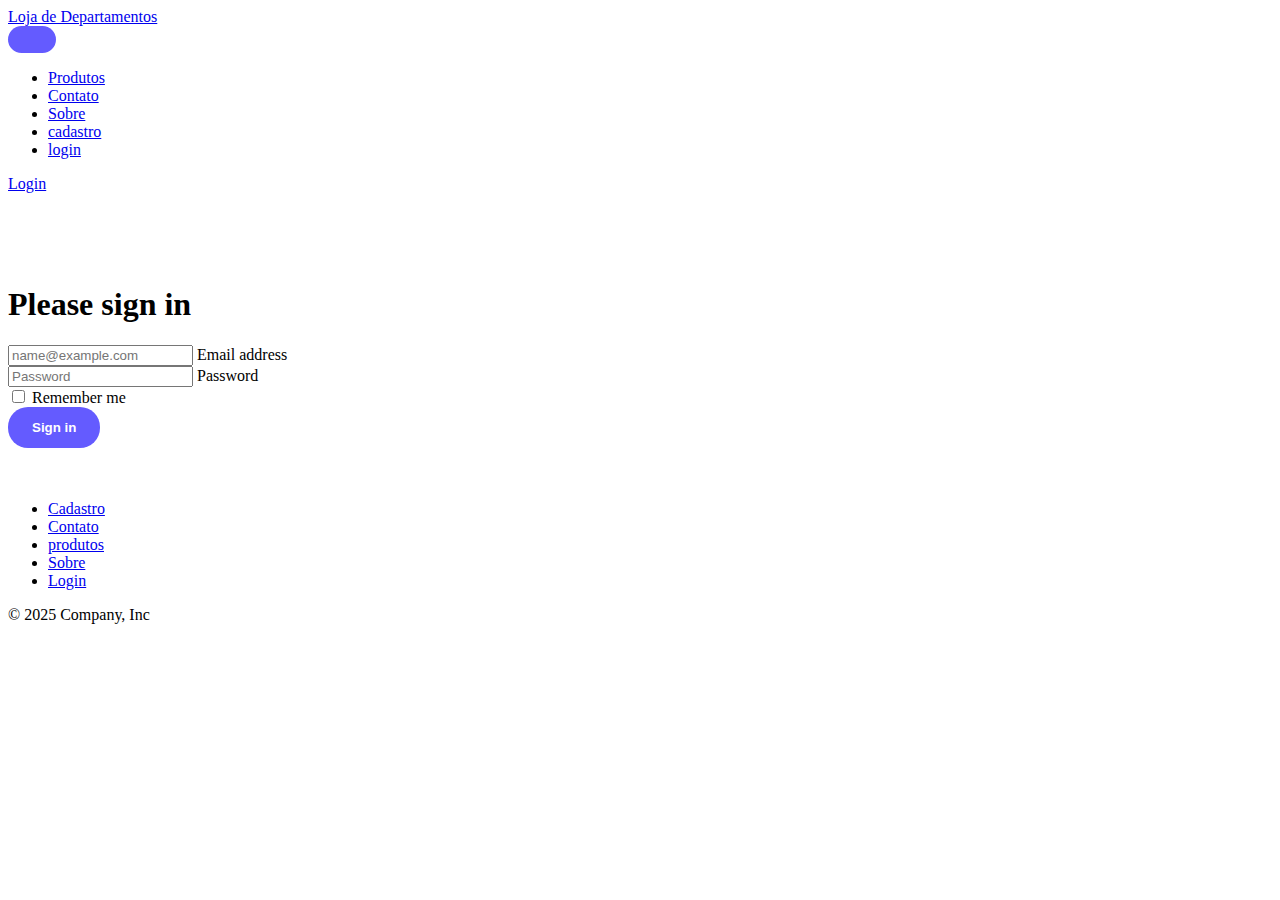
<file: Projeto final UC2/login.html>
<!DOCTYPE html>
<html lang="pt-br">
<head>
    <meta charset="UTF-8">
    <meta name="viewport" content="width=device-width, initial-scale=1.0">
    <title>Loja de Departamentos</title>
    <link rel="stylesheet" href="style.css">
    <link href="https://cdn.jsdelivr.net/npm/bootstrap@5.3.5/dist/css/bootstrap.min.css" rel="stylesheet" integrity="sha384-SgOJa3DmI69IUzQ2PVdRZhwQ+dy64/BUtbMJw1MZ8t5HZApcHrRKUc4W0kG879m7" crossorigin="anonymous">
</head>
<body>
    <nav class="navbar navbar-expand-lg fixed-top navbar-dark bg-dark" aria-label="Main navigation">
        <div class="container-fluid">
            <a class="navbar-brand" href="index.html">Loja de Departamentos</a>
            <button class="navbar-toggler p-0 border-0" type="button" id="navbarSideCollapse" aria-label="Toggle navigation">
                <span class="navbar-toggler-icon"></span>
            </button>
            <div class="navbar-collapse offcanvas-collapse" id="navbarsExampleDefault">
                <ul class="navbar-nav me-auto mb-2 mb-lg-0">
                    <li class="nav-item">
                        <a class="nav-link active" href="Produtos.html">Produtos</a>
                    </li>
                    <li class="nav-item">
                        <a class="nav-link active" href="contato.html">Contato</a>
                    </li>
                    <li class="nav-item">
                        <a class="nav-link active" href="sobre.html">Sobre</a>
                    </li>
                    <li class="nav-item">
                        <a class="nav-link active" href="cadastro.html">cadastro</a>
                    </li>
                    <li class="nav-item">
                        <a class="nav-link active" href="login.html">login</a>
                    </li>
                </ul>
                <form class="d-flex" role="search">
                    <a class="btn btn-outline-success" href="login.html" role="button">Login</a>
                </form>
            </div>
        </div>
    </nav>
    <br><br><br><br>
    <div class="container" width="200px" heigth="200px">
    <main class="form-signin w-auto m-auto">
        <form>
          <h1 class="h3 mb-3 fw-normal">Please sign in</h1>
      
          <div class="form-floating">
            <input type="email" class="form-control" id="floatingInput" placeholder="name@example.com">
            <label for="floatingInput">Email address</label>
          </div>
          <div class="form-floating">
            <input type="password" class="form-control" id="floatingPassword" placeholder="Password">
            <label for="floatingPassword">Password</label>
          </div>
      
          <div class="form-check text-start my-3">
            <input class="form-check-input" type="checkbox" value="remember-me" id="checkDefault">
            <label class="form-check-label" for="checkDefault">
              Remember me
            </label>
          </div>
          <button class="btn btn-primary w-100 py-2" type="submit">Sign in</button>
        </form>
      </main>
      <br><br>
    </div>
      <div class="container">
        <footer class="py-1 my-1" aria-label="Main navigation">
          <ul class="nav justify-content-center border-bottom pb-3 mb-3">
            <li class="nav-item"><a href="cadastro.html" class="nav-link px-2 text-body-secondary">Cadastro</a></li>
            <li class="nav-item"><a href="contato.html" class="nav-link px-2 text-body-secondary">Contato</a></li>
            <li class="nav-item"><a href="Produtos.html" class="nav-link px-2 text-body-secondary">produtos</a></li>
            <li class="nav-item"><a href="sobre.html" class="nav-link px-2 text-body-secondary">Sobre</a></li>
            <li class="nav-item"><a href="login.html" class="nav-link px-2 text-body-secondary">Login</a></li>
          </ul>
          <p class="text-center text-body-secondary">© 2025 Company, Inc</p>
        </footer>
      </div>

</body>
</html>
</file>
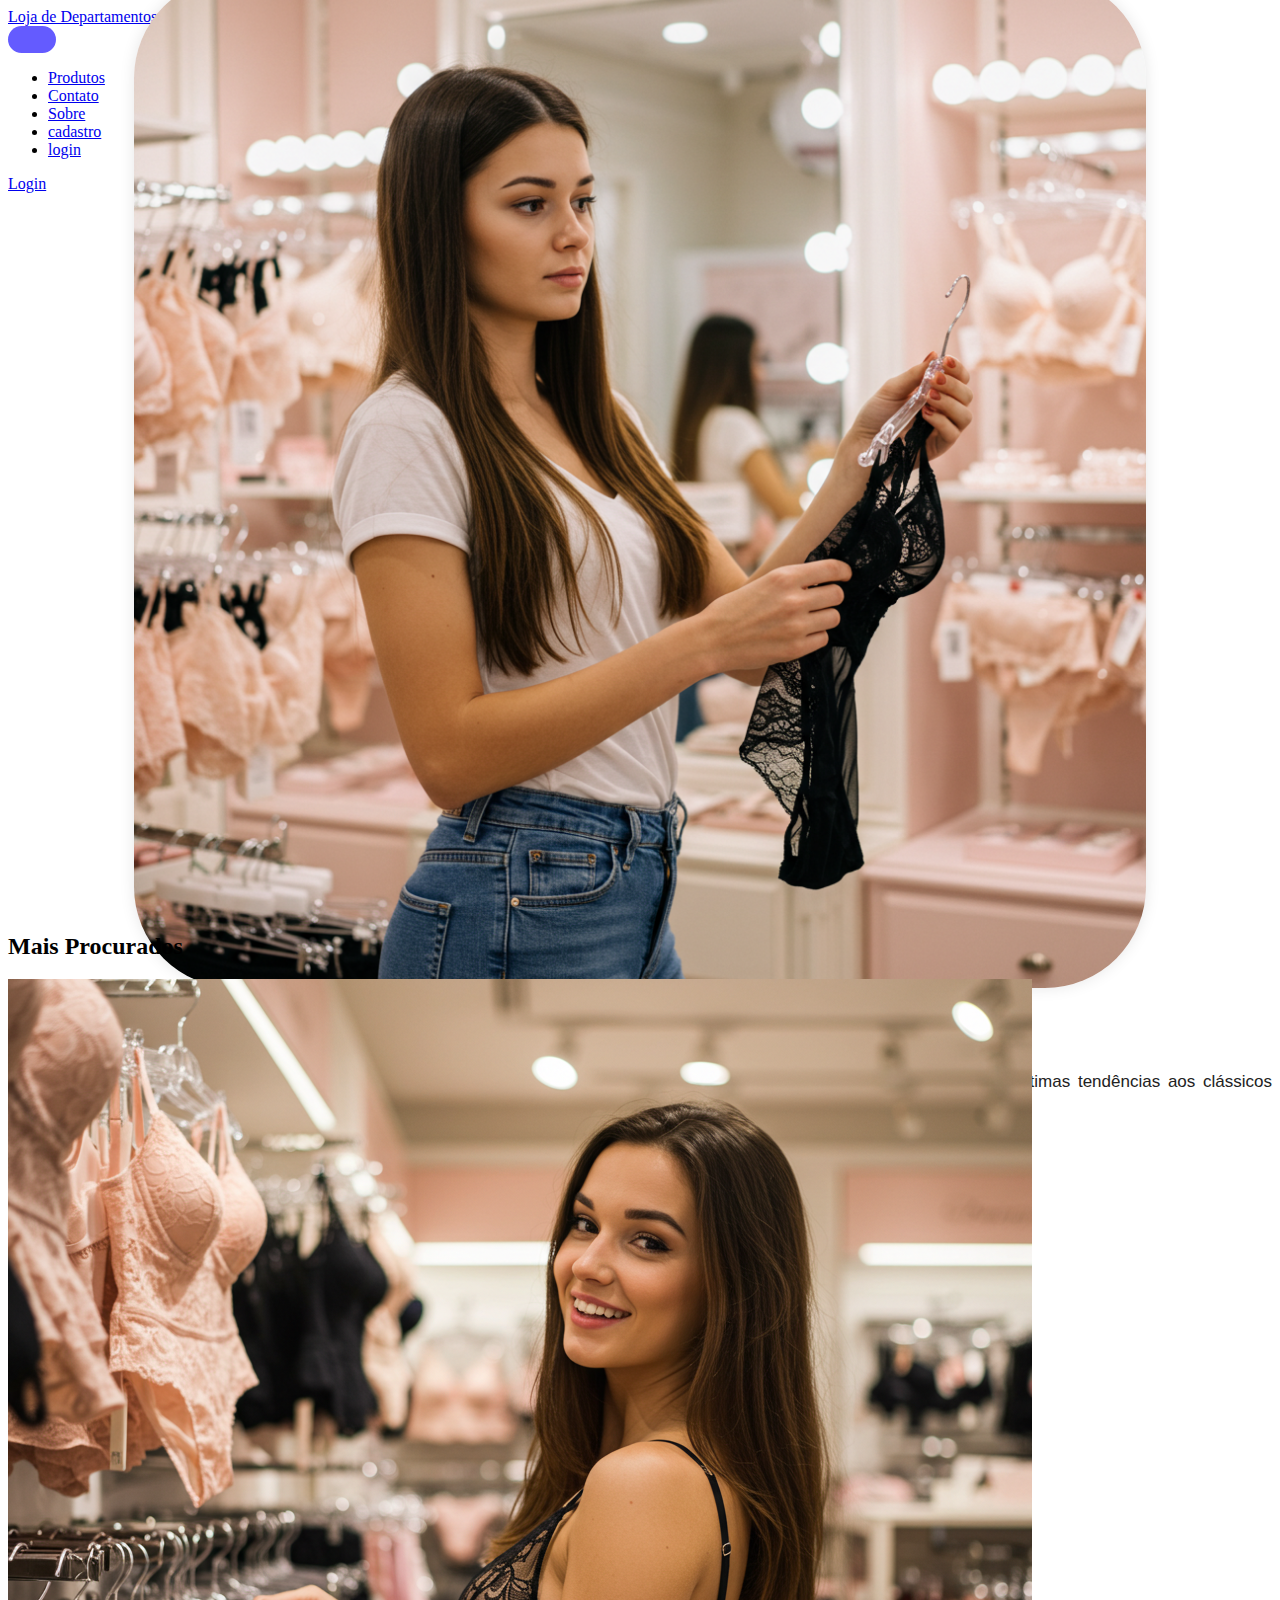
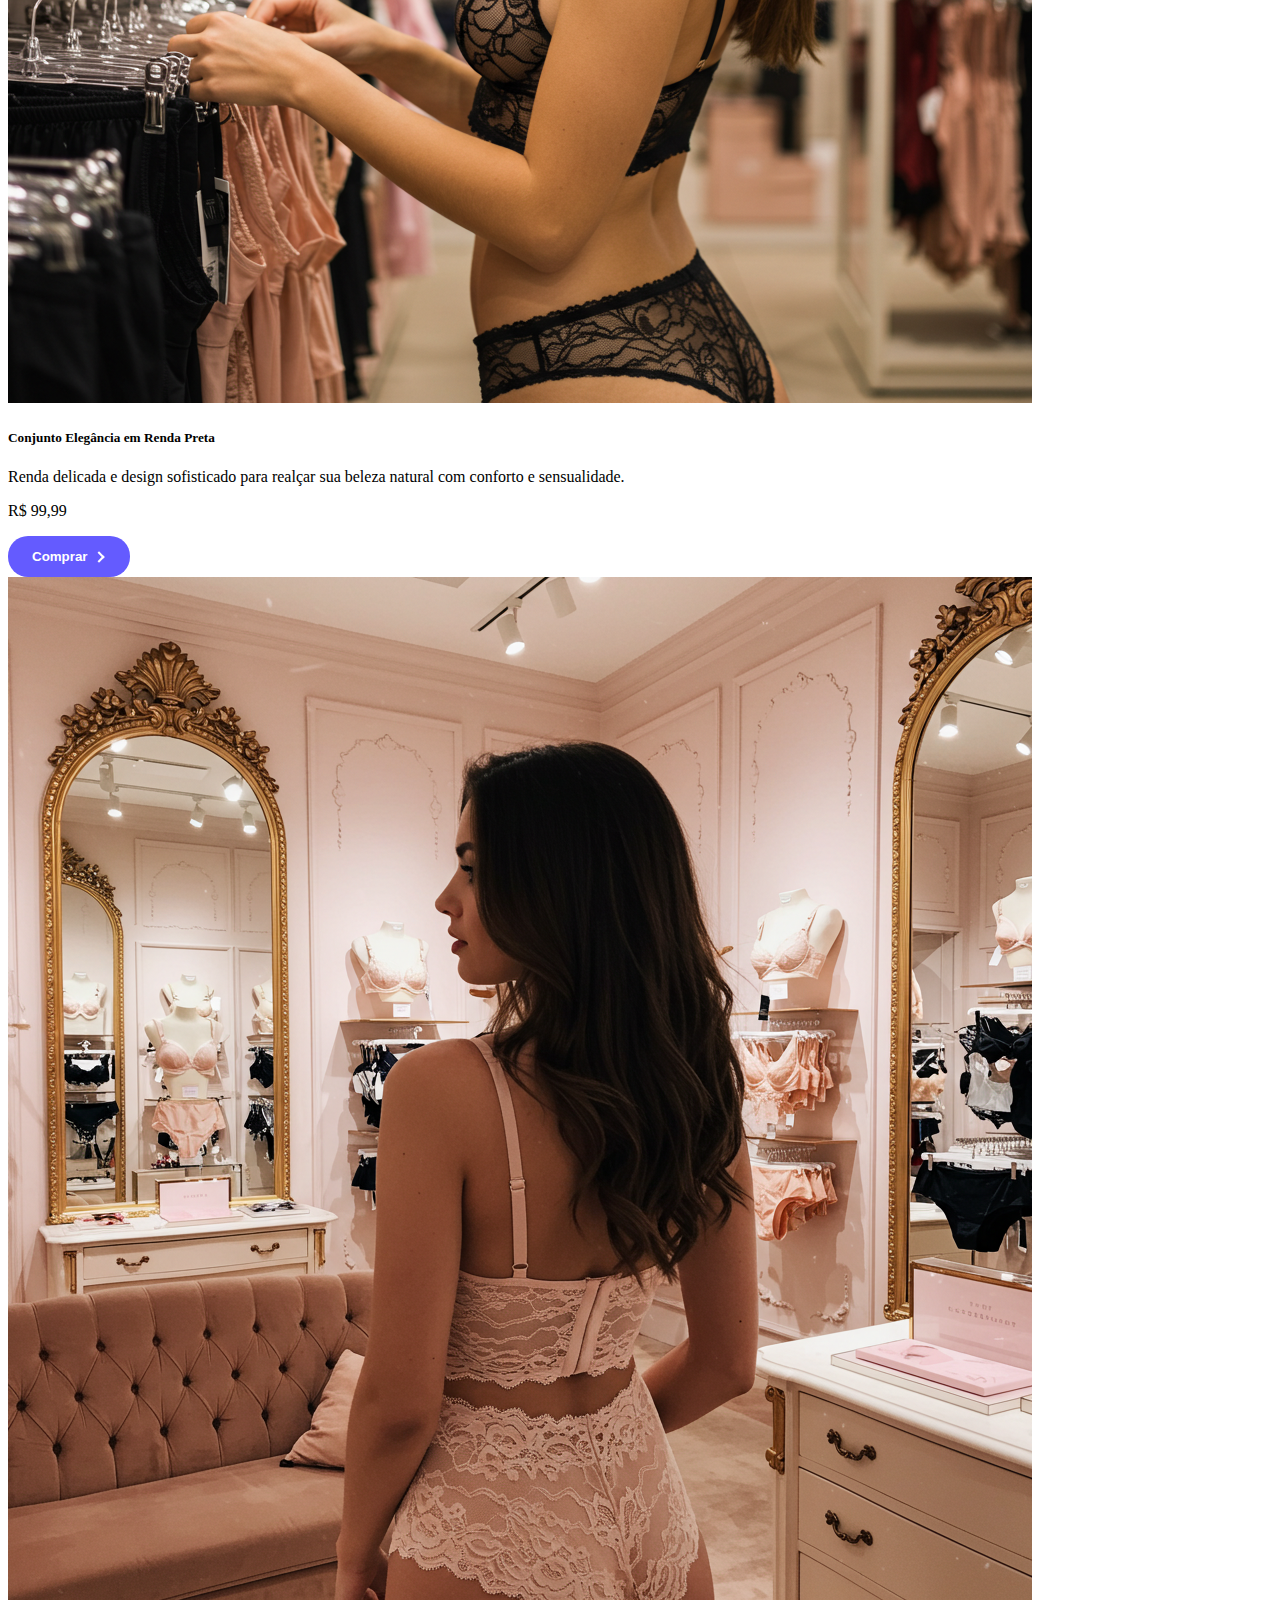
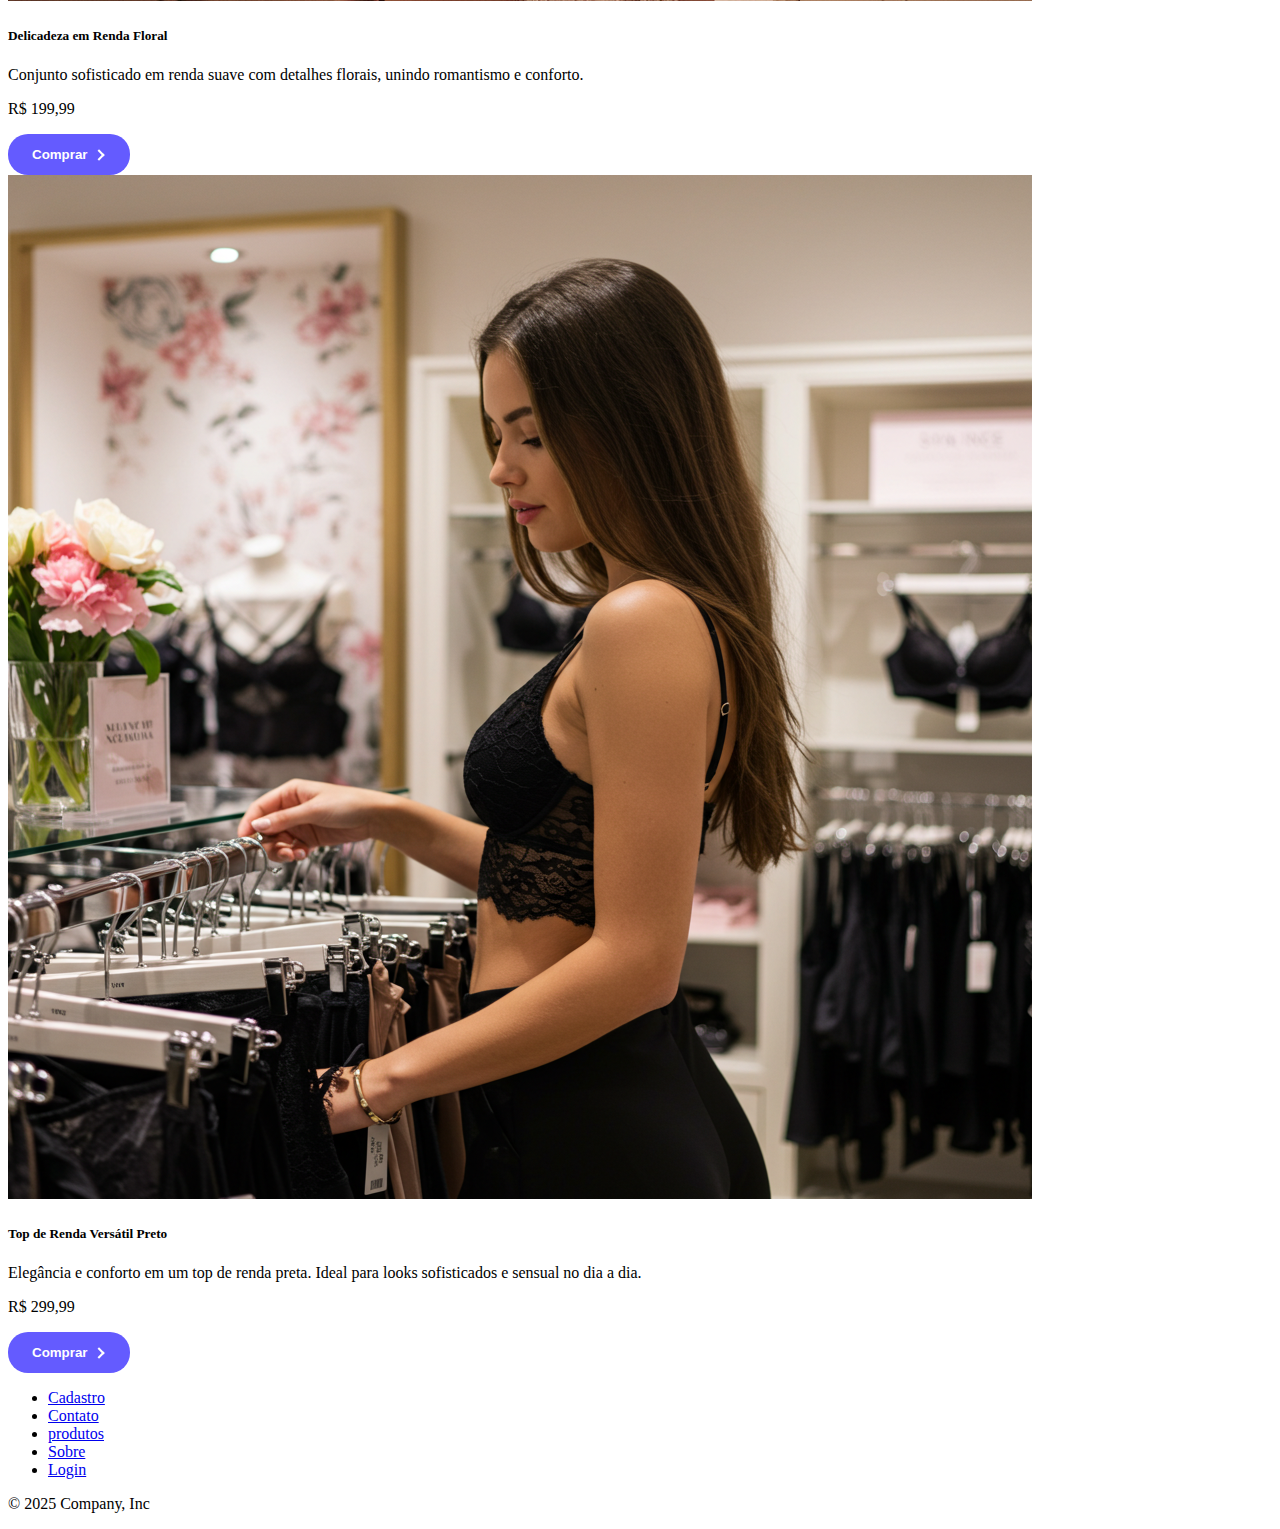
<file: Projeto final UC2/Produtos.html>
<!DOCTYPE html>
<html lang="pt-br">
<head>
    <meta charset="UTF-8">
    <meta name="viewport" content="width=device-width, initial-scale=1.0">
    <title>Loja de Departamentos</title>
    <link rel="stylesheet" href="style.css">
    <link href="https://cdn.jsdelivr.net/npm/bootstrap@5.3.5/dist/css/bootstrap.min.css" rel="stylesheet" integrity="sha384-SgOJa3DmI69IUzQ2PVdRZhwQ+dy64/BUtbMJw1MZ8t5HZApcHrRKUc4W0kG879m7" crossorigin="anonymous">
</head>
<body>
    <nav class="navbar navbar-expand-lg fixed-top navbar-dark bg-dark" aria-label="Main navigation">
        <div class="container-fluid">
            <a class="navbar-brand" href="index.html">Loja de Departamentos</a>
            <button class="navbar-toggler p-0 border-0" type="button" id="navbarSideCollapse" aria-label="Toggle navigation">
                <span class="navbar-toggler-icon"></span>
            </button>
            <div class="navbar-collapse offcanvas-collapse" id="navbarsExampleDefault">
                <ul class="navbar-nav me-auto mb-2 mb-lg-0">
                    <li class="nav-item">
                        <a class="nav-link active" href="Produtos.html">Produtos</a>
                    </li>
                    <li class="nav-item">
                        <a class="nav-link active" href="contato.html">Contato</a>
                    </li>
                    <li class="nav-item">
                        <a class="nav-link active" href="sobre.html">Sobre</a>
                    </li>
                    <li class="nav-item">
                        <a class="nav-link active" href="cadastro.html">cadastro</a>
                    </li>
                    <li class="nav-item">
                        <a class="nav-link active" href="login.html">login</a>
                    </li>
                </ul>
                <form class="d-flex" role="search">
                    <a class="btn btn-outline-success" href="login.html" role="button">Login</a>
                </form>
            </div>
        </div>
    </nav>

    <section class="hero">
        <div class="container col-xxl-8 px-4 py-5">
            <div class="row flex-lg-row-reverse align-items-center g-5 py-5">
                <div class="col-10 col-sm-8 col-lg-6">
                    <img src="foto.png" class="d-block mx-lg-auto img-fluid" alt="Bootstrap Themes" width="700" height="500" loading="lazy">
                </div>
                <div class="col-lg-6">
                    <h1 class="nome-produto titulo" itemprop="name">Nossos Produtos Exclusivos</h1>
                    <p style="text-align: justify;"><span style="font-size:17px;"><span style="color:#222222;"><span style="font-family:Arial,Helvetica,sans-serif;">Descubra nossa coleção cuidadosamente selecionada de roupas e acessórios que combinam estilo, qualidade e conforto. Das últimas tendências aos clássicos atemporais, encontre peças que expressam sua individualidade e elevam seu guarda-roupa. Explore e apaixone-se!</span></span></span></p>
                </div>
            </div>
        </div>
    </section>

    <section class="py-5">
        <div class="container">
            <h2 class="text-center mb-4">Mais Procurados</h2>
            <div class="row g-4">
                <div class="col-md-4">
                    <div class="card">
                        <img src="foto1.png" alt="Imagem do Produto 1">
                        <div class="card-body">
                            <h5 class="card-title">Conjunto Elegância em Renda Preta</h5>
                            <p class="card-text">Renda delicada e design sofisticado para realçar sua beleza natural com conforto e sensualidade.</p>
                            <p class="text-primary fw-bold">R$ 99,99</p>
                            <button>
                                Comprar
                                <div class="arrow-wrapper">
                                    <div class="arrow"></div>
                            
                                </div>
                            </button>
                        </div>
                    </div>
                </div>
                <div class="col-md-4">
                    <div class="card">
                        <img src="foto2.png" alt="Imagem do Produto 2">
                        <div class="card-body">
                            <h5 class="card-title">Delicadeza em Renda Floral</h5>
                            <p class="card-text">Conjunto sofisticado em renda suave com detalhes florais, unindo romantismo e conforto.</p>
                            <p class="text-primary fw-bold">R$ 199,99</p>
                            <button>
                                Comprar
                                <div class="arrow-wrapper">
                                    <div class="arrow"></div>
                            
                                </div>
                            </button>
                        </div>
                    </div>
                </div>
                <div class="col-md-4">
                    <div class="card">
                        <img src="foto3.png" alt="Imagem do Produto 1">
                        <div class="card-body">
                            <h5 class="card-title">Top de Renda Versátil Preto</h5>
                            <p class="card-text">Elegância e conforto em um top de renda preta. Ideal para looks sofisticados e sensual no dia a dia.</p>
                            <p class="text-primary fw-bold">R$ 299,99</p>
                            <button>
                                Comprar
                                <div class="arrow-wrapper">
                                    <div class="arrow"></div>
                            
                                </div>
                            </button>
                        </div>
                </div>
            </div>
        </div>    
        </div>
    </section>

      <div class="container">
        <footer class="py-1 my-1" aria-label="Main navigation">
          <ul class="nav justify-content-center border-bottom pb-3 mb-3">
            <li class="nav-item"><a href="cadastro.html" class="nav-link px-2 text-body-secondary">Cadastro</a></li>
            <li class="nav-item"><a href="contato.html" class="nav-link px-2 text-body-secondary">Contato</a></li>
            <li class="nav-item"><a href="Produtos.html" class="nav-link px-2 text-body-secondary">produtos</a></li>
            <li class="nav-item"><a href="sobre.html" class="nav-link px-2 text-body-secondary">Sobre</a></li>
            <li class="nav-item"><a href="login.html" class="nav-link px-2 text-body-secondary">Login</a></li>
          </ul>
          <p class="text-center text-body-secondary">© 2025 Company, Inc</p>
        </footer>
      </div>

</body>
</html>
</file>
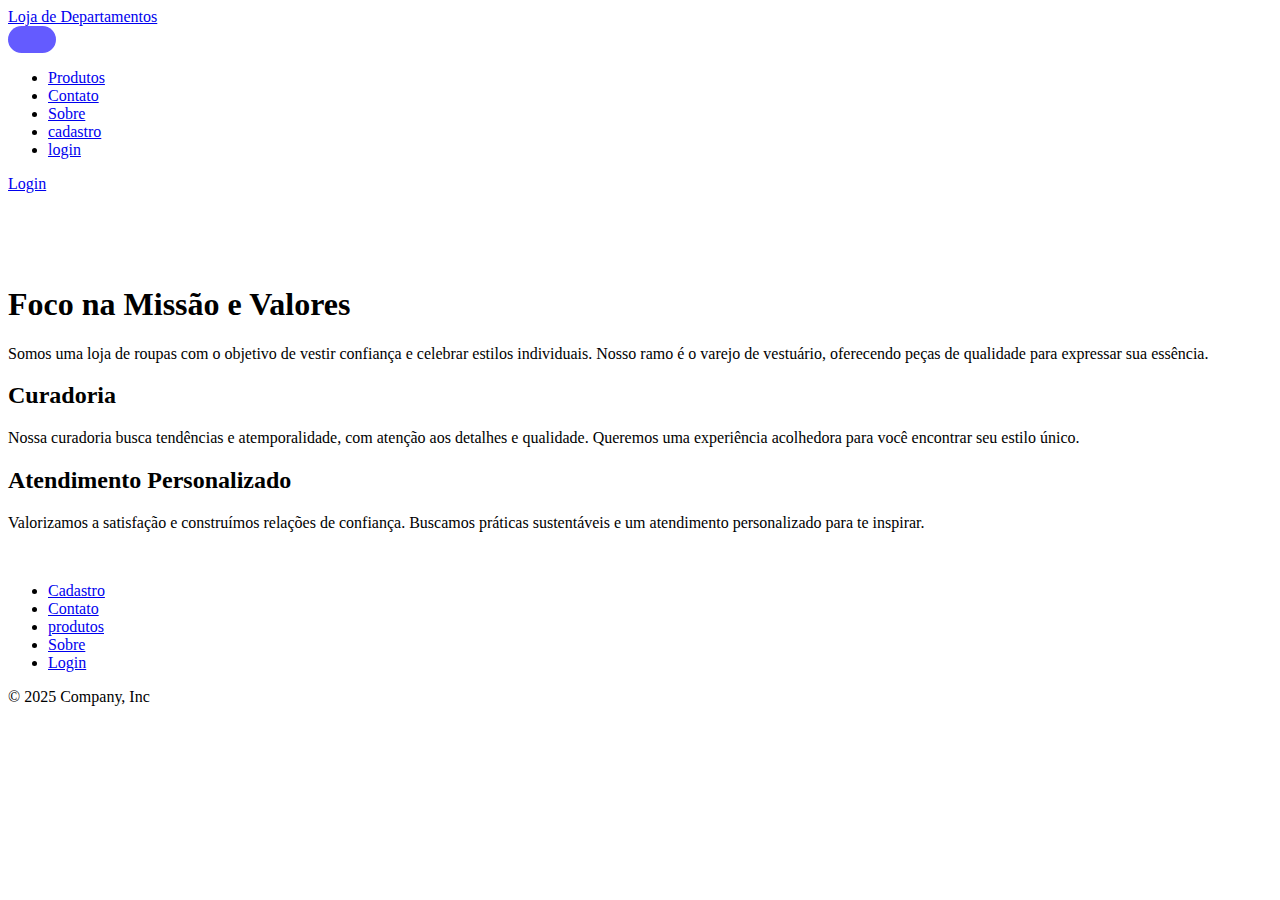
<file: Projeto final UC2/sobre.html>
<!DOCTYPE html>
<html lang="pt-br">
<head>
    <meta charset="UTF-8">
    <meta name="viewport" content="width=device-width, initial-scale=1.0">
    <title>Loja de Departamentos</title>
    <link rel="stylesheet" href="style.css">
    <link href="https://cdn.jsdelivr.net/npm/bootstrap@5.3.5/dist/css/bootstrap.min.css" rel="stylesheet" integrity="sha384-SgOJa3DmI69IUzQ2PVdRZhwQ+dy64/BUtbMJw1MZ8t5HZApcHrRKUc4W0kG879m7" crossorigin="anonymous">
</head>
<body>
    <nav class="navbar navbar-expand-lg fixed-top navbar-dark bg-dark" aria-label="Main navigation">
        <div class="container-fluid">
            <a class="navbar-brand" href="index.html">Loja de Departamentos</a>
            <button class="navbar-toggler p-0 border-0" type="button" id="navbarSideCollapse" aria-label="Toggle navigation">
                <span class="navbar-toggler-icon"></span>
            </button>
            <div class="navbar-collapse offcanvas-collapse" id="navbarsExampleDefault">
                <ul class="navbar-nav me-auto mb-2 mb-lg-0">
                    <li class="nav-item">
                        <a class="nav-link active" href="Produtos.html">Produtos</a>
                    </li>
                    <li class="nav-item">
                        <a class="nav-link active" href="contato.html">Contato</a>
                    </li>
                    <li class="nav-item">
                        <a class="nav-link active" href="sobre.html">Sobre</a>
                    </li>
                    <li class="nav-item">
                        <a class="nav-link active" href="cadastro.html">cadastro</a>
                    </li>
                    <li class="nav-item">
                        <a class="nav-link active" href="login.html">login</a>
                    </li>
                </ul>
                <form class="d-flex" role="search">
                    <a class="btn btn-outline-success" href="login.html" role="button">Login</a>
                </form>
            </div>
        </div>
    </nav>

    <div class="container py-4">
        <br><br><br><br>
          <div class="p-5 mb-4 bg-light rounded-3">
          <div class="container-fluid py-5">
            <h1 class="display-5 fw-bold">Foco na Missão e Valores</h1>
            <p class="col-md-8 fs-4"> Somos uma loja de roupas com o objetivo de vestir confiança e celebrar estilos individuais. Nosso ramo é o varejo de vestuário, oferecendo peças de qualidade para expressar sua essência.</p>
          </div>
        </div>
    
        <div class="row align-items-md-stretch">
          <div class="col-md-6">
            <div class="h-100 p-5 text-white bg-dark rounded-3">
              <h2>Curadoria</h2>
              <p>Nossa curadoria busca tendências e atemporalidade, com atenção aos detalhes e qualidade. Queremos uma experiência acolhedora para você encontrar seu estilo único.</p>
            </div>
          </div>
          <div class="col-md-6">
            <div class="h-100 p-5 bg-light border rounded-3">
              <h2>Atendimento Personalizado</h2>
              <p>Valorizamos a satisfação e construímos relações de confiança. Buscamos práticas sustentáveis e um atendimento personalizado para te inspirar.</p>
              </div>
          </div>
        </div>
      </div>
<br>
      <div class="container">
        <footer class="py-1 my-1" aria-label="Main navigation">
          <ul class="nav justify-content-center border-bottom pb-3 mb-3">
            <li class="nav-item"><a href="cadastro.html" class="nav-link px-2 text-body-secondary">Cadastro</a></li>
            <li class="nav-item"><a href="contato.html" class="nav-link px-2 text-body-secondary">Contato</a></li>
            <li class="nav-item"><a href="Produtos.html" class="nav-link px-2 text-body-secondary">produtos</a></li>
            <li class="nav-item"><a href="sobre.html" class="nav-link px-2 text-body-secondary">Sobre</a></li>
            <li class="nav-item"><a href="login.html" class="nav-link px-2 text-body-secondary">Login</a></li>
          </ul>
          <p class="text-center text-body-secondary">© 2025 Company, Inc</p>
        </footer>
      </div>

</body>
</html>
</file>
<file: aula_5/style.css>
.hero {
    height: 80vh;
    color: black;
    display: flex;
    align-items: center;
    justify-content: center;
    text-align: center;
    img {
        border-radius: 10%;
        width: 80%;
        height: 80%;
        box-shadow: 0 0 15px rgba(0,0,0,0.1);
    }
}

button {
    position: relative;
    overflow: hidden;
    outline: none;
    cursor: pointer;
    border-radius: 50px;
    background-color: hsl(255deg 50% 40%);
    border: solid 4px hsl(50deg 100% 50%);
    font-family: inherit;
    align-items: center;
    display: flex;
    justify-items: center;
   }
   
   .default-btn,.hover-btn {
    background-color: hsl(255deg 50% 40%);
    display: -webkit-box;
    display: -moz-box;
    display: -ms-flexbox;
    display: -webkit-flex;
    display: flex;
    align-items: center;
    gap: 15px;
    padding: 15px 20px;
    border-radius: 50px;
    font-size: 17px;
    font-weight: 500;
    text-transform: uppercase;
    transition: all .3s ease;
   }
   
   .hover-btn {
    position: absolute;
    inset: 0;
    background-color: hsl(255deg 50% 49%);
    transform: translate(0%,100%);
   }
   
   .default-btn span {
    color: hsl(0, 0%, 100%);
   }
   
   .hover-btn span {
    color: hsl(50deg 100% 50%);
   }
   
   button:hover .default-btn {
    transform: translate(0%,-100%);
   }
   
   button:hover .hover-btn {
    transform: translate(0%,0%);
   }

nav {
    button {
        width: 10em;
        position: relative;
        height: 3.5em;
        border: 3px ridge #149CEA;
        outline: none;
        background-color: transparent;
        color: white;
        transition: 1s;
        border-radius: 0.3em;
        font-size: 16px;
        font-weight: bold;
        cursor: pointer;
      }
      
      button::after {
        content: "";
        position: absolute;
        top: -10px;
        left: 3%;
        width: 95%;
        height: 40%;
        background-color: #212121;
        transition: 0.5s;
        transform-origin: center;
      }
      
      button::before {
        content: "";
        transform-origin: center;
        position: absolute;
        top: 80%;
        left: 3%;
        width: 95%;
        height: 40%;
        background-color: #212121;
        transition: 0.5s;
      }
      
      button:hover::before, button:hover::after {
        transform: scale(0)
      }
      
      button:hover {
        box-shadow: inset 0px 0px 25px #1479EA;
      }
}
</file>
<file: exercício_aula2.css>
.container {
    display: flex;
    flex-direction: column;
    align-items: center;
    justify-content: center;
    height: 80%;
    background-color: white;
    font-family: Arial, sans-serif;
    max-width: 900px;
    margin: 0 auto;
}

h1 {
    text-align: center;
    margin-bottom: 20px;
    color: #333;
}

p {
    text-align: center;
    margin-bottom: 10px;    
    color: #666;
}    

a {
    text-align: center;
    margin-bottom: 10px;
    color: #007BFF;
    text-decoration: none;
}
</file>
<file: Projeto final UC2/style.css>
.hero {
    height: 80vh;
    color: black;
    display: flex;
    align-items: center;
    justify-content: center;
    text-align: center;
    img {
        border-radius: 10%;
        width: 80%;
        height: 80%;
        box-shadow: 0 0 15px rgba(0,0,0,0.1);
    }
}

button {
    --primary-color: #645bff;
    --secondary-color: #fff;
    --hover-color: #111;
    --arrow-width: 10px;
    --arrow-stroke: 2px;
    box-sizing: border-box;
    border: 0;
    border-radius: 20px;
    color: var(--secondary-color);
    padding: 1em 1.8em;
    background: var(--primary-color);
    display: flex;
    transition: 0.2s background;
    align-items: center;
    gap: 0.6em;
    font-weight: bold;    
  }
  
  button .arrow-wrapper {
    display: flex;
    justify-content: center;
    align-items: center;
  }
  
  button .arrow {
    margin-top: 1px;
    width: var(--arrow-width);
    background: var(--primary-color);
    height: var(--arrow-stroke);
    position: relative;
    transition: 0.2s;
  }
  
  button .arrow::before {
    content: "";
    box-sizing: border-box;
    position: absolute;
    border: solid var(--secondary-color);
    border-width: 0 var(--arrow-stroke) var(--arrow-stroke) 0;
    display: inline-block;
    top: -3px;
    right: 3px;
    transition: 0.2s;
    padding: 3px;
    transform: rotate(-45deg);
  }
  
  button:hover {
    background-color: var(--hover-color);
  }
  
  button:hover .arrow {
    background: var(--secondary-color);
  }
  
  button:hover .arrow:before {
    right: 0;
  }
</file>
